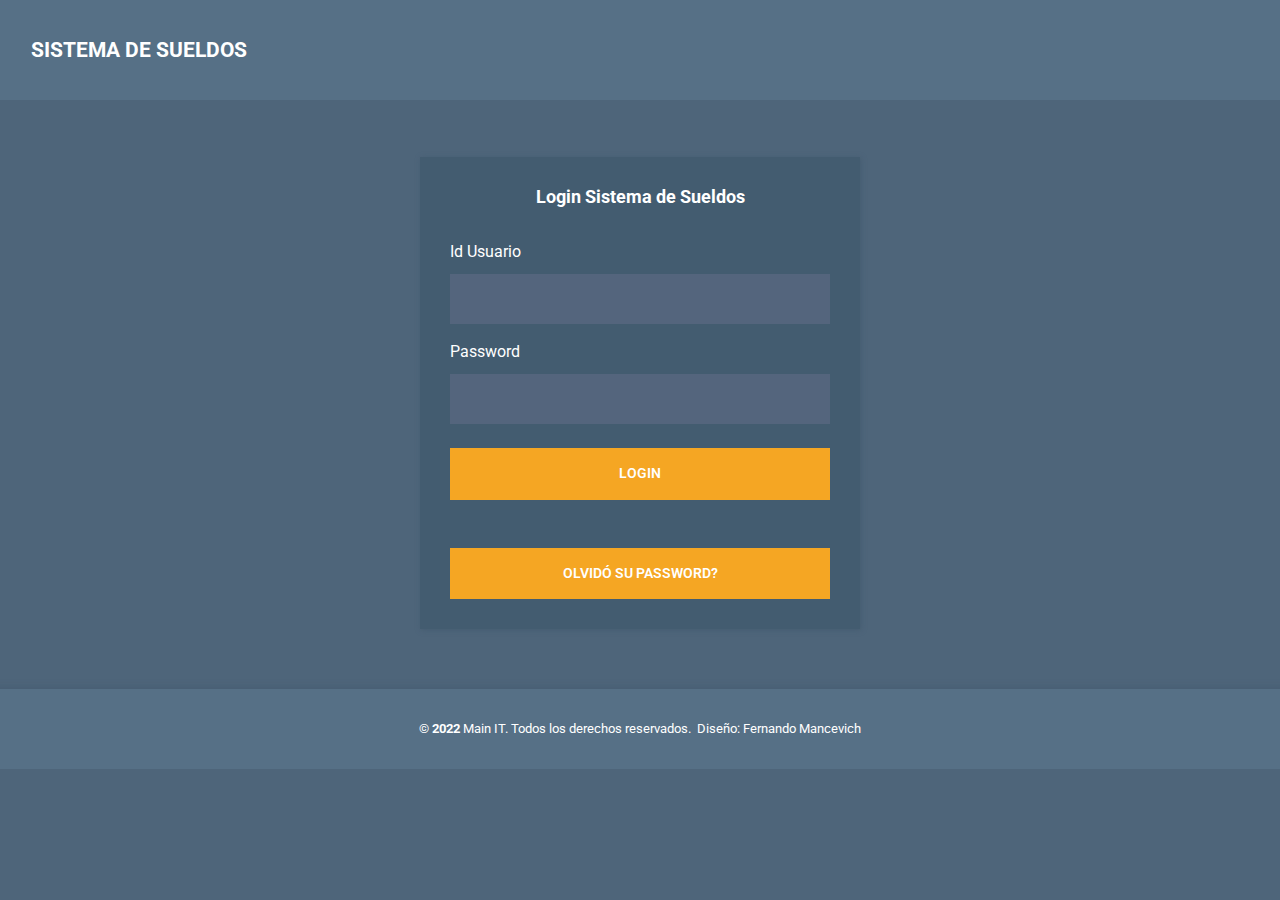
<file: index.html>
<!DOCTYPE html>
<html lang="es">

    <head>
        <meta charset="UTF-8">
        <title>Sistema de Sueldos</title>
        <meta name="viewport" content="width=device-width, initial-scale=1.0">
        <meta http-equiv="X-UA-Compatible" content="ie=edge">
        <link rel="stylesheet" href="https://fonts.googleapis.com/css?family=Roboto:400,700" />
        <link rel="stylesheet" href="./css/fontawesome.min.css" />
        <link rel="stylesheet" href="./css/bootstrap.min.css" />
        <link rel="stylesheet" href="./css/estilos.css" />

    </head>

    <body id="homePage">

        <div class="" id="home">

            <div id="barra">
                <nav class="navbar navbar-expand-xl">
                    <!-- <div class="container h-100"> -->
                    <div class="container-fluid h-100">
    
                        <!-- titulo sistema -->
                        <a class="navbar-brand" href="./index.html">
                            <h1 class="tm-site-title mb-0 ml-3">Sistema de Sueldos</h1>
                        </a>
    
                        <!-- hamburguesa -->
                        <button class="navbar-toggler ml-auto mr-0" type="button" data-toggle="collapse" data-target="#navbarSupportedContent"
                            aria-controls="navbarSupportedContent" aria-expanded="false" aria-label="Toggle navigation">
                            <i class="fas fa-bars tm-nav-icon"></i>
                        </button>
    
                        <!-- menu horizontal -->
                        <div class="collapse navbar-collapse" id="navbarSupportedContent">
                            <ul class="navbar-nav mx-auto h-100">
                                <li class="nav-item">
                                    <a class="nav-link" href="./pages/liquidaciones.html">
                                        <i class="fas fa-file-alt"></i>
                                        Liquidaciones
                                    </a>
                                </li>
                                <li class="nav-item">
                                    <a class="nav-link" href="./pages/recibos.html">
                                        <i class="fas fa-money-check-alt"></i>
                                        Recibos
                                    </a>
                                </li>
                                <li class="nav-item">
                                    <a class="nav-link" href="./pages/empleados.html">
                                        <i class="fas fa-users"></i>
                                        Empleados
                                    </a>
                                </li>
                                <li class="nav-item">
                                    <a class="nav-link" href="./pages/variables.html">
                                        <i class="fas fa-subscript"></i>
                                        Variables
                                    </a>
                                </li>
                                <li class="nav-item">
                                    <a class="nav-link" href="./pages/usuarios.html">
                                    <i class="fas fa-user"></i>                                
                                        Usuarios
                                    </a>
                                </li>
                                <li class="nav-item dropdown">
                                    <a class="nav-link dropdown-toggle" href="#" id="navbarDropdown" role="button" data-toggle="dropdown"
                                        aria-haspopup="true" aria-expanded="false">
                                       <i class="fas fa-print"></i>
                                        <span>
                                            Listados 
                                            <i class="fas fa-angle-down"></i>
                                        </span>
                                    </a>
                                    <div class="dropdown-menu" aria-labelledby="navbarDropdown">
                                        <a class="dropdown-item" href="#">Recibos de Sueldos</a>
                                        <a class="dropdown-item" href="#">Listado de Empleados</a>
                                        <a class="dropdown-item" href="#">Listado de Variables</a>
                                    </div>
                                </li>
                                <li class="nav-item dropdown">
                                    <a class="nav-link dropdown-toggle" href="#" id="navbarDropdown" role="button" data-toggle="dropdown"
                                        aria-haspopup="true" aria-expanded="false">
                                        <i class="fas fa-cog"></i>
                                        <span>
                                            Configuración <i class="fas fa-angle-down"></i>
                                        </span>
                                    </a>
                                    <div class="dropdown-menu" aria-labelledby="navbarDropdown">
                                        <a class="dropdown-item" href="#">Perfil</a>
                                        <a class="dropdown-item" href="#">Facturación</a>
                                        <a class="dropdown-item" href="#">Personalizar</a>
                                    </div>
                                </li>
                            </ul>
                            <ul class="navbar-nav">
                                <li class="nav-item">
                                    <a class="nav-link d-block" href="./pages/login.html">
                                        <i class="fa fa-power-off"></i>  
                                        Salir
                                    </a>
                                </li>
                            </ul>
                        </div>
                    </div>
                </nav>
            </div>

            <!-- listado de liquidaciones -->
            <div id="table-container" class="container-fluid">

                <!-- mensaje de bienvenida -->
                <div class="row">
                    <div id="msgBienvenida" class="col ml-3">
                        <!-- <p class="text-white mt-5 mb-5">Bienvenido, <b>Administrador</b></p> -->
                    </div>
                </div>

                <!-- listado -->
                <div class="col-12 tm-block-col">
                    <div class="tm-bg-primary-dark tm-block tm-block-taller tm-block-scroll">
                        <h2 class="tm-block-title">Liquidaciones Abiertas</h2>
                        <table id="tablaLiquidacionesIndex" class="table">
                            <thead>
                                <tr>
                                    <th>ID</th>
                                    <th>PERIODO</th>
                                    <th>DESCRIPCION</th>
                                    <th>TIPO LIQUIDACION</th>
                                    <th>ESTADO</th>
                                    <th>FECHA DE PAGO</th>
                                </tr>
                            </thead>
                            <!-- <tbody>
                                se genera dinamicamente en main.js
                            </tbody> -->
                        </table>
                    </div>
                </div>
            </div>
            <footer class="tm-footer row tm-mt-small">
                <div class="col-12 font-weight-light">
                    <p class="text-center text-white mb-0 px-4 small">
                        &copy; <b>2022</b> Main IT. Todos los derechos reservados. 
                        &nbsp;Diseño: <a rel="nofollow noopener" href="https://www.linkedin.com/in/fernando-mancevich/" class="tm-footer-link">Fernando Mancevich</a>
                    </p>
                </div>
            </footer>
        </div>

        <script src="./js/lib/jquery-3.3.1.min.js"></script>
        <script src="./js/lib/moment.min.js"></script>
        <script src="./js/lib/bootstrap.min.js"></script>
        
        <script type="module" src="./js/main.js"></script>

    </body>

</html>
</file>
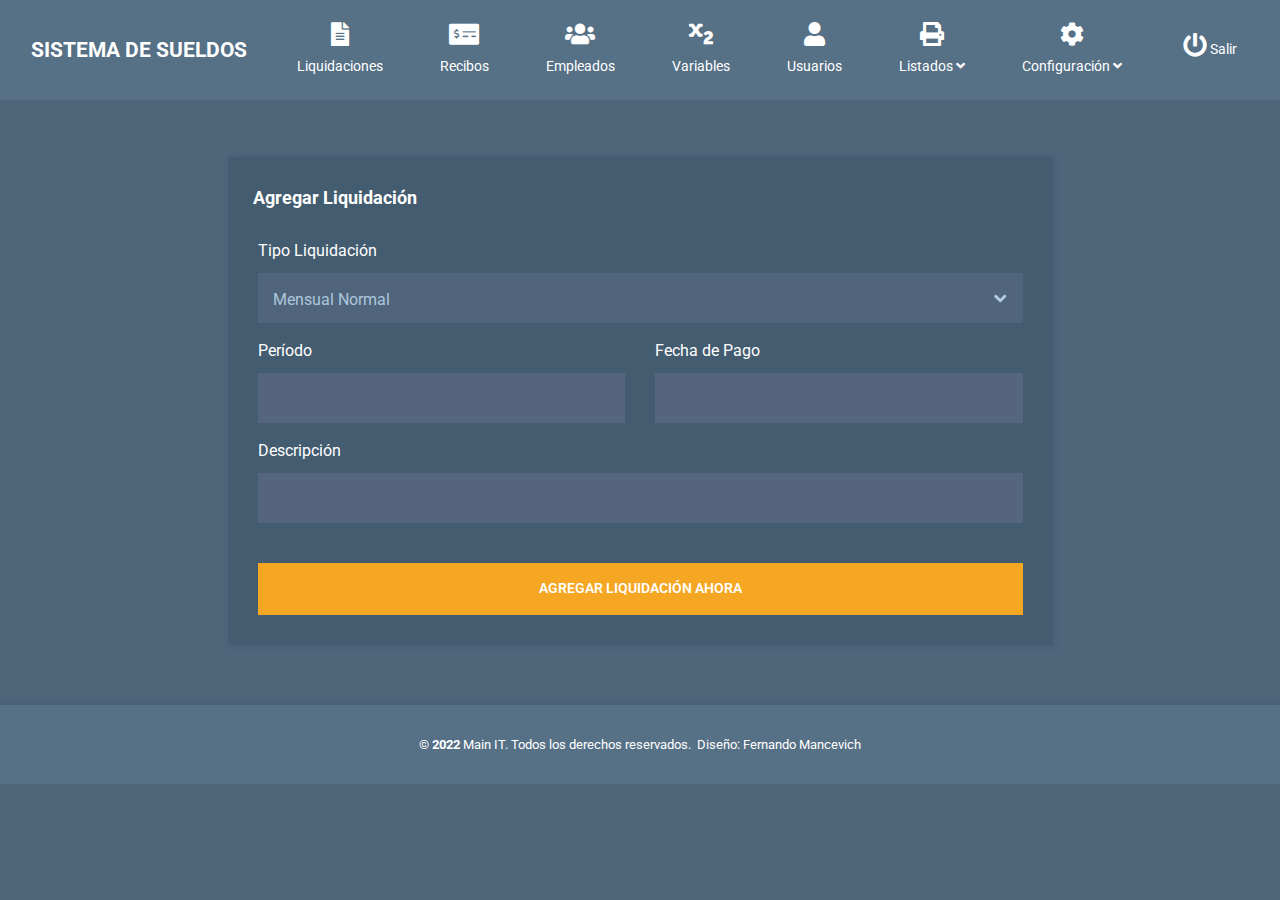
<file: pages/add-liquidacion.html>
<!DOCTYPE html>
<html lang="en">
  <head>
    <meta charset="UTF-8" />
    <meta name="viewport" content="width=device-width, initial-scale=1.0" />
    <meta http-equiv="X-UA-Compatible" content="ie=edge" />
    <title>Agregar Liquidación - Sistema de Sueldos</title>
    <link rel="stylesheet" href="https://fonts.googleapis.com/css?family=Roboto:400,700" />
    <link rel="stylesheet" href="../css/fontawesome.min.css" />
    <link rel="stylesheet" href="../jquery-ui-datepicker/jquery-ui.min.css" type="text/css" />
    <link rel="stylesheet" href="../jquery-toastr/toastr.css" />
    <link rel="stylesheet" href="../css/bootstrap.min.css" />
    <link rel="stylesheet" href="../css/estilos.css">
  </head>

  <body>

    <nav class="navbar navbar-expand-xl">
      <!-- <div class="container h-100"> -->
      <div class="container-fluid h-100">

          <!-- titulo sistema -->
          <a class="navbar-brand" href="../index.html">
              <h1 class="tm-site-title mb-0 ml-3">Sistema de Sueldos</h1>
          </a>
          <button class="navbar-toggler ml-auto mr-0" type="button" data-toggle="collapse" data-target="#navbarSupportedContent"
              aria-controls="navbarSupportedContent" aria-expanded="false" aria-label="Toggle navigation">
              <i class="fas fa-bars tm-nav-icon"></i>
          </button>

          <!-- menu horizontal -->
          <div class="collapse navbar-collapse" id="navbarSupportedContent">
              <ul class="navbar-nav mx-auto h-100">
                  <li class="nav-item">
                      <a class="nav-link" href="../pages/liquidaciones.html">
                          <i class="fas fa-file-alt"></i>
                          Liquidaciones
                      </a>
                  </li>
                  <li class="nav-item">
                      <a class="nav-link" href="../pages/recibos.html">
                          <i class="fas fa-money-check-alt"></i>
                          Recibos
                      </a>
                  </li>
                  <li class="nav-item">
                      <a class="nav-link" href="../pages/empleados.html">
                          <i class="fas fa-users"></i>
                          Empleados
                      </a>
                  </li>
                  <li class="nav-item">
                      <a class="nav-link" href="../pages/variables.html">
                          <i class="fas fa-subscript"></i>
                          Variables
                      </a>
                  </li>
                  <li class="nav-item">
                      <a class="nav-link" href="../pages/usuarios.html">
                      <i class="fas fa-user"></i>                                
                          Usuarios
                      </a>
                  </li>
                  <li class="nav-item dropdown">
                      <a class="nav-link dropdown-toggle" href="#" id="navbarDropdown" role="button" data-toggle="dropdown"
                          aria-haspopup="true" aria-expanded="false">
                          <i class="fas fa-print"></i>
                          <span>
                              Listados 
                              <i class="fas fa-angle-down"></i>
                          </span>
                      </a>
                      <div class="dropdown-menu" aria-labelledby="navbarDropdown">
                          <a class="dropdown-item" href="#">Recibos de Sueldos</a>
                          <a class="dropdown-item" href="#">Listado de Empleados</a>
                          <a class="dropdown-item" href="#">Listado de Variables</a>
                      </div>
                  </li>
                  <li class="nav-item dropdown">
                      <a class="nav-link dropdown-toggle" href="#" id="navbarDropdown" role="button" data-toggle="dropdown"
                          aria-haspopup="true" aria-expanded="false">
                          <i class="fas fa-cog"></i>
                          <span>
                              Configuración <i class="fas fa-angle-down"></i>
                          </span>
                      </a>
                      <div class="dropdown-menu" aria-labelledby="navbarDropdown">
                          <a class="dropdown-item" href="#">Perfil</a>
                          <a class="dropdown-item" href="#">Facturación</a>
                          <a class="dropdown-item" href="#">Personalizar</a>
                      </div>
                  </li>
              </ul>
              <ul class="navbar-nav">
                <li class="nav-item">
                  <a class="nav-link d-block" href="../pages/login.html">
                      <i class="fa fa-power-off"></i>  
                      Salir
                  </a>
                </li>
              </ul>
          </div>
      </div>

  </nav>

    <div class="container tm-mt-big tm-mb-big">
      <div class="row">
        
        <div class="col-xl-9 col-lg-10 col-md-12 col-sm-12 mx-auto">
          <div class="tm-bg-primary-dark tm-block tm-block-h-auto">

            <div class="row tm-content-row">
              <div class="col-12 tm-block-col">
                <div class="tm-bg-primary-dark tm-block-h-auto">
                  <h2 class="tm-block-title d-inline-block">Agregar Liquidación</h2>
                </div>
              </div>
            </div>

            <div class="row tm-edit-variable-row">
              
              <!-- <div class="col-12"> -->
              <div class="col-xl-12 col-lg-6 col-md-12">
                <!-- <form class="tm-add-liquidacion-form row" action="#" method="post"> -->
                <form class="tm-add-liquidacion-form row">

                  <div class="form-group">
                    <!-- <label for="periodo">ID</label> -->
                    <input id="id" name="id" type="text" 
                           class="form-control validate oculto"/>
                  </div>
                  <div class="form-group mb-3 col-lg-12 col-xs-12 col-sm-6">
                    <label for="tipoLiquidacion">
                      Tipo Liquidación
                    </label>
                    <select id="selTipoLiquidacion" class="custom-select tm-select-accounts">
                      <option>Seleccione Tipo de Liquidación</option>
                      <!-- se llena en liquidacion.js -->
                    </select>
                  </div>

                  <div class="form-group mb-3 col-lg-6 col-xs-6 col-sm-6">
                    <label for="periodo">Período</label>
                    <input id="periodo" name="periodo" type="text" 
                           class="form-control validate periodpicker"/>
                  </div>

                  <div class="form-group mb-3 col-lg-6 col-xs-6 col-sm-6">
                    <label for="fechaPago">Fecha de Pago</label>
                    <input id="fechaPago" name="fechaPago" type="text" data-large-mode="true" 
                           class="form-control validate datepicker"/>
                  </div>

                  <div class="form-group mb-3 col-lg-12 col-xs-12 col-sm-6">
                    <label for="descripcion">Descripción</label>
                    <input id="descripcion" name="descripcion" type="text" value="" 
                          class="form-control validate"/>
                  </div>
                  <div class="form-group">
                    <input id="estado" name="estado" type="text" 
                            class="form-control validate oculto"/>
                  </div>

                  <div id="agregar-liquidacion" class="col-12 mt-4">
                    <!-- <button id="btnAgregar" type="submit" class="btn btn-primary btn-block text-uppercase">Agregar Liquidación ahora</button> -->
                    <button id="btnAgregar" type="button" class="btn btn-primary btn-block text-uppercase">Agregar Liquidación ahora</button>
                  </div>
    
                </form>
              </div>

            </div>
          </div>
        </div>
      </div>
    </div>

      <footer class="tm-footer row tm-mt-small">
        <div class="col-12 font-weight-light">
            <p class="text-center text-white mb-0 px-4 small">
                &copy; <b>2022</b> Main IT. Todos los derechos reservados. 
                &nbsp;Diseño: <a rel="nofollow noopener" href="https://www.linkedin.com/in/fernando-mancevich/" class="tm-footer-link">Fernando Mancevich</a>
            </p>
        </div>
      </footer>

    <script src="../js/lib/jquery-3.3.1.min.js"></script>
    <script src="../jquery-ui-datepicker/jquery-ui.min.js"></script>
    <script src="../jquery-ui-datepicker/jquery.ui.datepicker-es.js"></script>
    <script src="../jquery-toastr/toastr.js"></script>
    <script src="../js/lib/bootstrap.min.js"></script>

    <script type="module" src="../js/add-liquidacion.js"></script>
    

  </body>
</html>
</file>
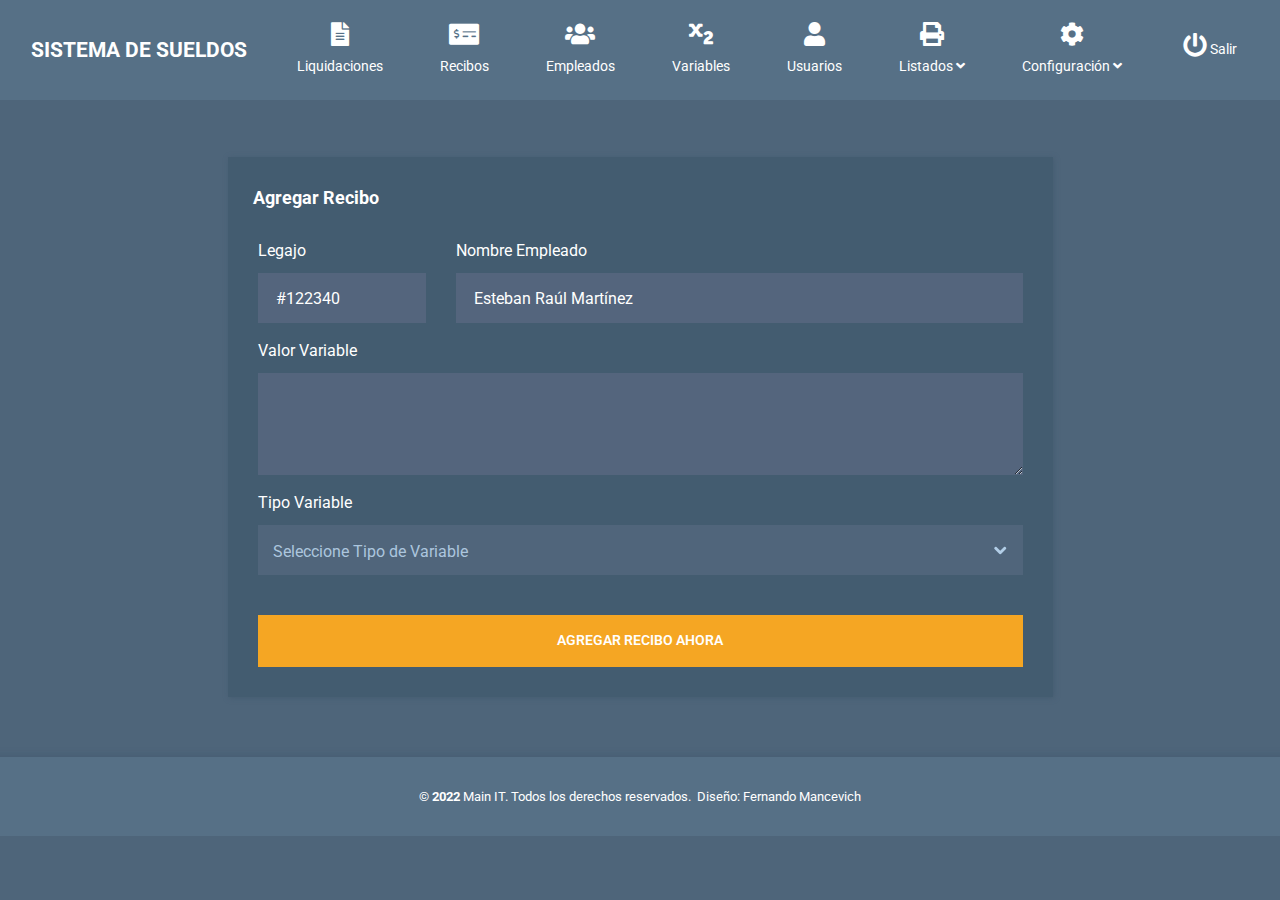
<file: pages/add-recibo.html>
<!DOCTYPE html>
<html lang="en">
  <head>
    <meta charset="UTF-8" />
    <meta name="viewport" content="width=device-width, initial-scale=1.0" />
    <meta http-equiv="X-UA-Compatible" content="ie=edge" />
    <title>Agregar Recibo - Sistema de Sueldos</title>
    <link rel="stylesheet" href="https://fonts.googleapis.com/css?family=Roboto:400,700" />
    <link rel="stylesheet" href="../css/fontawesome.min.css" />
    <link rel="stylesheet" href="../jquery-ui-datepicker/jquery-ui.min.css" type="text/css" />
    <link rel="stylesheet" href="../css/bootstrap.min.css" />
    <link rel="stylesheet" href="../css/estilos.css">
  </head>

  <body>

    <nav class="navbar navbar-expand-xl">
      <!-- <div class="container h-100"> -->
      <div class="container-fluid h-100">

          <!-- titulo sistema -->
          <a class="navbar-brand" href="../index.html">
              <h1 class="tm-site-title mb-0 ml-3">Sistema de Sueldos</h1>
          </a>
          <button class="navbar-toggler ml-auto mr-0" type="button" data-toggle="collapse" data-target="#navbarSupportedContent"
              aria-controls="navbarSupportedContent" aria-expanded="false" aria-label="Toggle navigation">
              <i class="fas fa-bars tm-nav-icon"></i>
          </button>

          <!-- menu horizontal -->
          <div class="collapse navbar-collapse" id="navbarSupportedContent">
              <ul class="navbar-nav mx-auto h-100">
                  <li class="nav-item">
                      <a class="nav-link" href="../pages/liquidaciones.html">
                          <i class="fas fa-file-alt"></i>
                          Liquidaciones
                      </a>
                  </li>
                  <li class="nav-item">
                      <a class="nav-link" href="../pages/recibos.html">
                          <i class="fas fa-money-check-alt"></i>
                          Recibos
                      </a>
                  </li>
                  <li class="nav-item">
                      <a class="nav-link" href="../pages/empleados.html">
                          <i class="fas fa-users"></i>
                          Empleados
                      </a>
                  </li>
                  <li class="nav-item">
                      <a class="nav-link" href="../pages/variables.html">
                          <i class="fas fa-subscript"></i>
                          Variables
                      </a>
                  </li>
                  <li class="nav-item">
                      <a class="nav-link" href="../pages/usuarios.html">
                      <i class="fas fa-user"></i>                                
                          Usuarios
                      </a>
                  </li>
                  <li class="nav-item dropdown">
                      <a class="nav-link dropdown-toggle" href="#" id="navbarDropdown" role="button" data-toggle="dropdown"
                          aria-haspopup="true" aria-expanded="false">
                          <i class="fas fa-print"></i>
                          <span>
                              Listados 
                              <i class="fas fa-angle-down"></i>
                          </span>
                      </a>
                      <div class="dropdown-menu" aria-labelledby="navbarDropdown">
                          <a class="dropdown-item" href="#">Recibos de Sueldos</a>
                          <a class="dropdown-item" href="#">Listado de Empleados</a>
                          <a class="dropdown-item" href="#">Listado de Variables</a>
                      </div>
                  </li>
                  <li class="nav-item dropdown">
                      <a class="nav-link dropdown-toggle" href="#" id="navbarDropdown" role="button" data-toggle="dropdown"
                          aria-haspopup="true" aria-expanded="false">
                          <i class="fas fa-cog"></i>
                          <span>
                              Configuración <i class="fas fa-angle-down"></i>
                          </span>
                      </a>
                      <div class="dropdown-menu" aria-labelledby="navbarDropdown">
                          <a class="dropdown-item" href="#">Perfil</a>
                          <a class="dropdown-item" href="#">Facturación</a>
                          <a class="dropdown-item" href="#">Personalizar</a>
                      </div>
                  </li>
              </ul>
              <ul class="navbar-nav">
                <li class="nav-item">
                  <a class="nav-link d-block" href="../pages/login.html">
                      <i class="fa fa-power-off"></i>  
                      Salir
                  </a>
                </li>
              </ul>
          </div>
      </div>

  </nav>

    <div class="container tm-mt-big tm-mb-big">
      <div class="row">
        
        <div class="col-xl-9 col-lg-10 col-md-12 col-sm-12 mx-auto">
          <div class="tm-bg-primary-dark tm-block tm-block-h-auto">
            <!-- <div class="row">
              <div class="col-12">
                <h2 class="tm-block-title d-inline-block">Agregar Recibo</h2> -->



            <div class="row tm-content-row">
              <div class="col-12 tm-block-col">
                <div class="tm-bg-primary-dark tm-block-h-auto">
                  <h2 class="tm-block-title d-inline-block">Agregar Recibo</h2>
                </div>
              </div>
            </div>

            <div class="row tm-edit-recibo-row">
              <div class="col-12">
                <form action="" class="tm-edit-variable-form row">

                  <div class="form-group mb-3 col-lg-3">
                    <label for="legajo">Legajo</label>
                    <input id="legajo" name="legajo" type="text" class="form-control validate" 
                           value="#122340" required />
                  </div>

                  <div class="form-group mb-3 col-lg-9">
                    <label for="name">Nombre Empleado</label>
                    <input id="name" name="name" type="text" value="Esteban Raúl Martínez" 
                          class="form-control validate"/>
                  </div>

                  <div class="form-group mb-3 col-lg-12" col-l>
                    <label for="description">Valor Variable</label>
                    <textarea class="form-control validate" rows="3" required></textarea>
                  </div>

                  <div class="form-group mb-3 col-lg-12">
                    <label for="category">Tipo Variable</label>
                    <select class="custom-select tm-select-accounts" id="tipoVariable">
                      <option selected>Seleccione Tipo de Variable</option>
                      <option value="1">Cadena</option>
                      <option value="2">Número</option>
                      <option value="3">Fórmula</option>
                      <option value="4">Fecha</option>
                    </select>
                  </div>
                  
              </div>

              <div class="col-12 mt-4">
                <button type="submit" class="btn btn-primary btn-block text-uppercase">Agregar Recibo ahora</button>
              </div>
            </form>
            </div>
          </div>
        </div>
      </div>
    </div>

      <footer class="tm-footer row tm-mt-small">
        <div class="col-12 font-weight-light">
            <p class="text-center text-white mb-0 px-4 small">
                &copy; <b>2022</b> Main IT. Todos los derechos reservados. 
                &nbsp;Diseño: <a rel="nofollow noopener" href="https://www.linkedin.com/in/fernando-mancevich/" class="tm-footer-link">Fernando Mancevich</a>
            </p>
        </div>
      </footer>

    <script src="../js/lib/jquery-3.3.1.min.js"></script>
    <script src="../jquery-ui-datepicker/jquery-ui.min.js"></script>
    <script src="../js/lib/bootstrap.min.js"></script>
    <!-- <script>
      $(function() {
        $("#expire_date").datepicker();
      });
    </script> -->
  </body>
</html>
</file>
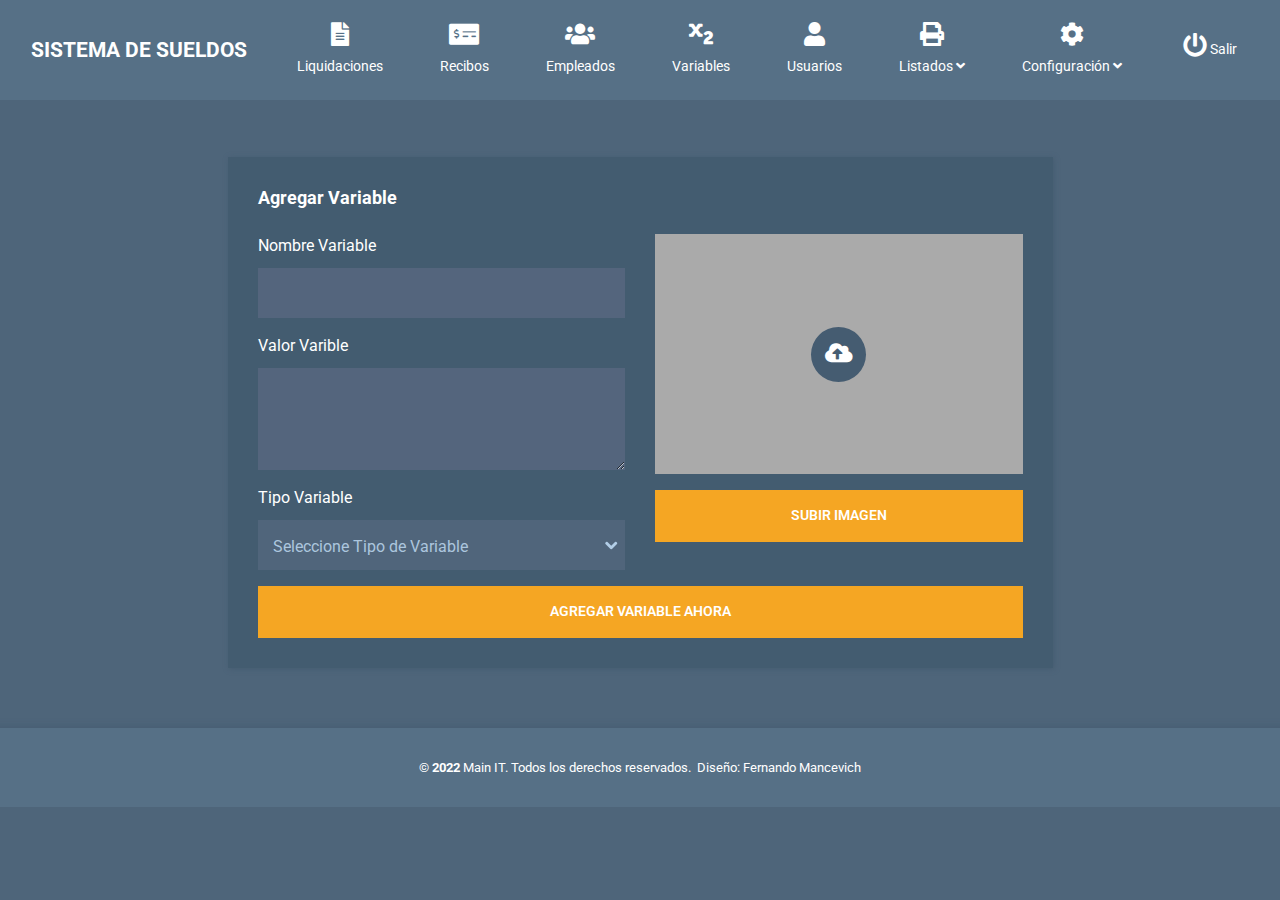
<file: pages/add-variable.html>
<!DOCTYPE html>
<html lang="en">
  <head>
    <meta charset="UTF-8" />
    <meta name="viewport" content="width=device-width, initial-scale=1.0" />
    <meta http-equiv="X-UA-Compatible" content="ie=edge" />
    <title>Agregar Variable - Sistema de Sueldos</title>
    <link rel="stylesheet" href="https://fonts.googleapis.com/css?family=Roboto:400,700" />
    <link rel="stylesheet" href="../css/fontawesome.min.css" />
    <link rel="stylesheet" href="../jquery-ui-datepicker/jquery-ui.min.css" type="text/css" />
    <link rel="stylesheet" href="../css/bootstrap.min.css" />
    <link rel="stylesheet" href="../css/estilos.css">
  </head>

  <body>

    <nav class="navbar navbar-expand-xl">
      <!-- <div class="container h-100"> -->
      <div class="container-fluid h-100">

          <!-- titulo sistema -->
          <a class="navbar-brand" href="../index.html">
              <h1 class="tm-site-title mb-0 ml-3">Sistema de Sueldos</h1>
          </a>
          <button class="navbar-toggler ml-auto mr-0" type="button" data-toggle="collapse" data-target="#navbarSupportedContent"
              aria-controls="navbarSupportedContent" aria-expanded="false" aria-label="Toggle navigation">
              <i class="fas fa-bars tm-nav-icon"></i>
          </button>

          <!-- menu horizontal -->
          <div class="collapse navbar-collapse" id="navbarSupportedContent">
              <ul class="navbar-nav mx-auto h-100">
                  <li class="nav-item">
                      <a class="nav-link" href="../pages/liquidaciones.html">
                          <i class="fas fa-file-alt"></i>
                          Liquidaciones
                      </a>
                  </li>
                  <li class="nav-item">
                      <a class="nav-link" href="../pages/recibos.html">
                          <i class="fas fa-money-check-alt"></i>
                          Recibos
                      </a>
                  </li>
                  <li class="nav-item">
                      <a class="nav-link" href="../pages/empleados.html">
                          <i class="fas fa-users"></i>
                          Empleados
                      </a>
                  </li>
                  <li class="nav-item">
                      <a class="nav-link" href="../pages/variables.html">
                          <i class="fas fa-subscript"></i>
                          Variables
                      </a>
                  </li>
                  <li class="nav-item">
                      <a class="nav-link" href="../pages/usuarios.html">
                      <i class="fas fa-user"></i>                                
                          Usuarios
                      </a>
                  </li>
                  <li class="nav-item dropdown">
                      <a class="nav-link dropdown-toggle" href="#" id="navbarDropdown" role="button" data-toggle="dropdown"
                          aria-haspopup="true" aria-expanded="false">
                          <i class="fas fa-print"></i>
                          <span>
                              Listados 
                              <i class="fas fa-angle-down"></i>
                          </span>
                      </a>
                      <div class="dropdown-menu" aria-labelledby="navbarDropdown">
                          <a class="dropdown-item" href="#">Recibos de Sueldos</a>
                          <a class="dropdown-item" href="#">Listado de Empleados</a>
                          <a class="dropdown-item" href="#">Listado de Variables</a>
                      </div>
                  </li>
                  <li class="nav-item dropdown">
                      <a class="nav-link dropdown-toggle" href="#" id="navbarDropdown" role="button" data-toggle="dropdown"
                          aria-haspopup="true" aria-expanded="false">
                          <i class="fas fa-cog"></i>
                          <span>
                              Configuración <i class="fas fa-angle-down"></i>
                          </span>
                      </a>
                      <div class="dropdown-menu" aria-labelledby="navbarDropdown">
                          <a class="dropdown-item" href="#">Perfil</a>
                          <a class="dropdown-item" href="#">Facturación</a>
                          <a class="dropdown-item" href="#">Personalizar</a>
                      </div>
                  </li>
              </ul>
              <ul class="navbar-nav">
                <li class="nav-item">
                  <a class="nav-link d-block" href="../pages/login.html">
                      <i class="fa fa-power-off"></i>  
                      Salir
                  </a>
                </li>
              </ul>
          </div>
      </div>

  </nav>

    <div class="container tm-mt-big tm-mb-big">
      <div class="row">
        <div class="col-xl-9 col-lg-10 col-md-12 col-sm-12 mx-auto">
          <div class="tm-bg-primary-dark tm-block tm-block-h-auto">
            <div class="row">
              <div class="col-12">
                <h2 class="tm-block-title d-inline-block">Agregar Variable</h2>
              </div>
            </div>
            <div class="row tm-edit-variable-row">
              <div class="col-xl-6 col-lg-6 col-md-12">
                <form action="" class="tm-edit-variable-form">
                  <div class="form-group mb-3">
                    <label
                      for="name"
                      >Nombre Variable
                    </label>
                    <input
                      id="name"
                      name="name"
                      type="text"
                      class="form-control validate"
                      required
                    />
                  </div>
                  <div class="form-group mb-3">
                    <label
                      for="description"
                      >Valor Varible</label
                    >
                    <textarea
                      class="form-control validate"
                      rows="3"
                      required
                    ></textarea>
                  </div>
                  <div class="form-group mb-3">
                    <label
                      for="category"
                      >Tipo Variable</label
                    >
                    <select
                      class="custom-select tm-select-accounts"
                      id="category"
                    >
                      <option selected>Seleccione Tipo de Variable</option>
                      <option value="1">Cadena</option>
                      <option value="2">Número</option>
                      <option value="3">Fórmula</option>
                      <option value="4">Fecha</option>
                    </select>
                  </div>
                  <!-- <div class="row">
                      <div class="form-group mb-3 col-xs-12 col-sm-6">
                          <label
                            for="expire_date"
                            >Expire Date
                          </label>
                          <input
                            id="expire_date"
                            name="expire_date"
                            type="text"
                            class="form-control validate"
                            data-large-mode="true"
                          />
                        </div>
                        <div class="form-group mb-3 col-xs-12 col-sm-6">
                          <label
                            for="stock"
                            >Units In Stock
                          </label>
                          <input
                            id="stock"
                            name="stock"
                            type="text"
                            class="form-control validate"
                            required
                          />
                        </div>
                  </div> -->
                  
              </div>
              <div class="col-xl-6 col-lg-6 col-md-12 mx-auto mb-4">
                <div class="tm-variable-img-dummy mx-auto">
                  <i
                    class="fas fa-cloud-upload-alt tm-upload-icon"
                    onclick="document.getElementById('fileInput').click();"
                  ></i>
                </div>
                <div class="custom-file mt-3 mb-3">
                  <input id="fileInput" type="file" style="display:none;" />
                  <input
                    type="button"
                    class="btn btn-primary btn-block mx-auto"
                    value="SUBIR IMAGEN"
                    onclick="document.getElementById('fileInput').click();"
                  />
                </div>
              </div>
              <div class="col-12">
                <button type="submit" class="btn btn-primary btn-block text-uppercase">Agregar Variable Ahora</button>
              </div>
            </form>
            </div>
          </div>
        </div>
      </div>
    </div>

      <footer class="tm-footer row tm-mt-small">
        <div class="col-12 font-weight-light">
            <p class="text-center text-white mb-0 px-4 small">
                &copy; <b>2022</b> Main IT. Todos los derechos reservados. 
                &nbsp;Diseño: <a rel="nofollow noopener" href="https://www.linkedin.com/in/fernando-mancevich/" class="tm-footer-link">Fernando Mancevich</a>
            </p>
        </div>
      </footer>

    <script src="../js/lib/jquery-3.3.1.min.js"></script>
    <script src="../jquery-ui-datepicker/jquery-ui.min.js"></script>
    <script src="../js/lib/bootstrap.min.js"></script>
    <script>
      $(function() {
        $("#expire_date").datepicker();
      });
    </script>
  </body>
</html>
</file>
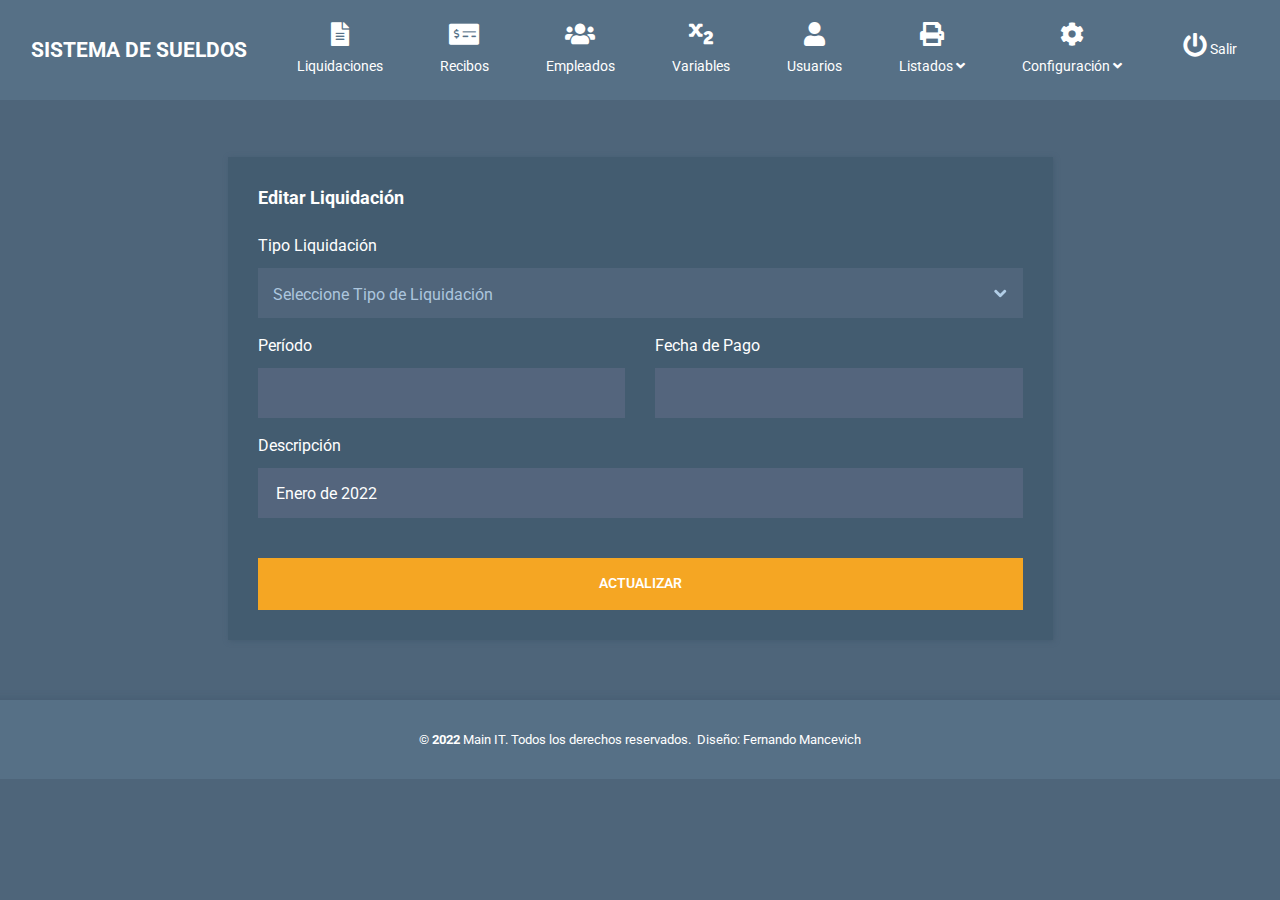
<file: pages/edit-liquidacion.html>
<!DOCTYPE html>
<html lang="es">
  <head>
    <meta charset="UTF-8" />
    <meta name="viewport" content="width=device-width, initial-scale=1.0" />
    <meta http-equiv="X-UA-Compatible" content="ie=edge" />
    <title>Editar Liquidación - Sistema de Sueldos</title>
    <link rel="stylesheet" href="https://fonts.googleapis.com/css?family=Roboto:400,700" />
    <link rel="stylesheet" href="../css/fontawesome.min.css" />
    <link rel="stylesheet" href="../jquery-ui-datepicker/jquery-ui.min.css" type="text/css" />
    <link rel="stylesheet" href="../jquery-toastr/toastr.css" />
    <link rel="stylesheet" href="../css/bootstrap.min.css" />
    <link rel="stylesheet" href="../css/estilos.css">

  </head>

  <body>

    <nav class="navbar navbar-expand-xl">
      <!-- <div class="container h-100"> -->
      <div class="container-fluid h-100">

          <!-- titulo sistema -->
          <a class="navbar-brand" href="../index.html">
              <h1 class="tm-site-title mb-0 ml-3">Sistema de Sueldos</h1>
          </a>
          <button class="navbar-toggler ml-auto mr-0" type="button" data-toggle="collapse" data-target="#navbarSupportedContent"
              aria-controls="navbarSupportedContent" aria-expanded="false" aria-label="Toggle navigation">
              <i class="fas fa-bars tm-nav-icon"></i>
          </button>

          <!-- menu horizontal -->
          <div class="collapse navbar-collapse" id="navbarSupportedContent">
              <ul class="navbar-nav mx-auto h-100">
                  <li class="nav-item">
                      <a class="nav-link" href="../pages/liquidaciones.html">
                          <i class="fas fa-file-alt"></i>
                          Liquidaciones
                      </a>
                  </li>
                  <li class="nav-item">
                      <a class="nav-link" href="../pages/recibos.html">
                          <i class="fas fa-money-check-alt"></i>
                          Recibos
                      </a>
                  </li>
                  <li class="nav-item">
                      <a class="nav-link" href="../pages/empleados.html">
                          <i class="fas fa-users"></i>
                          Empleados
                      </a>
                  </li>
                  <li class="nav-item">
                      <a class="nav-link" href="../pages/variables.html">
                          <i class="fas fa-subscript"></i>
                          Variables
                      </a>
                  </li>
                  <li class="nav-item">
                      <a class="nav-link" href="../pages/usuarios.html">
                      <i class="fas fa-user"></i>                                
                          Usuarios
                      </a>
                  </li>
                  <li class="nav-item dropdown">
                      <a class="nav-link dropdown-toggle" href="#" id="navbarDropdown" role="button" data-toggle="dropdown"
                          aria-haspopup="true" aria-expanded="false">
                          <i class="fas fa-print"></i>
                          <span>
                              Listados 
                              <i class="fas fa-angle-down"></i>
                          </span>
                      </a>
                      <div class="dropdown-menu" aria-labelledby="navbarDropdown">
                          <a class="dropdown-item" href="#">Recibos de Sueldos</a>
                          <a class="dropdown-item" href="#">Listado de Empleados</a>
                          <a class="dropdown-item" href="#">Listado de Variables</a>
                      </div>
                  </li>
                  <li class="nav-item dropdown">
                      <a class="nav-link dropdown-toggle" href="#" id="navbarDropdown" role="button" data-toggle="dropdown"
                          aria-haspopup="true" aria-expanded="false">
                          <i class="fas fa-cog"></i>
                          <span>
                              Configuración <i class="fas fa-angle-down"></i>
                          </span>
                      </a>
                      <div class="dropdown-menu" aria-labelledby="navbarDropdown">
                          <a class="dropdown-item" href="#">Perfil</a>
                          <a class="dropdown-item" href="#">Facturación</a>
                          <a class="dropdown-item" href="#">Personalizar</a>
                      </div>
                  </li>
              </ul>
              <ul class="navbar-nav">
                <li class="nav-item">
                  <a class="nav-link d-block" href="../pages/login.html">
                      <i class="fa fa-power-off"></i>  
                      Salir
                  </a>
                </li>
              </ul>
          </div>
      </div>

    </nav>

    <div class="container tm-mt-big tm-mb-big">
      <div class="row">
        <div class="col-xl-9 col-lg-10 col-md-12 col-sm-12 mx-auto">
          <div class="tm-bg-primary-dark tm-block tm-block-h-auto">
            
            <div class="row">
              <div class="col-12">
                <h2 class="tm-block-title d-inline-block">Editar Liquidación</h2>
              </div>
            </div>
            
            <div class="tm-edit-liquidacion-row row">
                <div class="col-xl-12 col-lg-6 col-md-12">
                  <form class="tm-edit-liquidacion-form row">
                    <div class="form-group">
                      <input id="id" name="id" type="text" 
                             class="form-control validate oculto"/>
                    </div>
                    <div class="form-group mb-3 col-lg-12 col-xs-12 col-sm-6">
                      <label for="tipoLiquidacion">
                        Tipo Liquidación
                      </label>
                      <select id="selTipoLiquidacion" class="custom-select tm-select-accounts">
                        <option>Seleccione Tipo de Liquidación</option>
                        <!-- se llena en liquidacion.js -->
                      </select>
                    </div>
                    <div class="form-group mb-3 col-lg-6 col-xs-6 col-sm-6">
                      <label for="periodo">Período</label>
                      <input id="periodo" name="periodo" type="text" 
                             class="form-control validate periodpicker"/>
                    </div> 
                    <div class="form-group mb-3 col-lg-6 col-xs-6 col-sm-6">
                      <label for="fechaPago">Fecha de Pago</label>
                      <input id="fechaPago" name="fechaPago" type="text" data-large-mode="true" 
                             class="form-control validate datepicker"/>
                    </div>
                    <div class="form-group mb-3 col-lg-12 col-xs-12 col-sm-6">
                      <label for="descripcion">Descripción</label>
                      <input id="descripcion" name="descripcion" type="text" value="Enero de 2022" 
                            class="form-control validate"/>
                    </div>
                    <div class="form-group">
                      <input id="estado" name="estado" type="text" 
                             class="form-control validate oculto"/>
                    </div>
                  </form>
                </div>
                <div id="editar-liquidacion" class="col-12 mt-4">
                  <button id="btnActualizar" type="submit" class="btn btn-primary btn-block text-uppercase">Actualizar</button>
                  <!-- <button id="btnActualizar" type="button" class="btn btn-primary btn-block text-uppercase">Agregar Liquidación ahora</button> -->
                </div>
            </div>
          </div>
        </div>
      </div>
    </div>

      <footer class="tm-footer row tm-mt-small">
        <div class="col-12 font-weight-light">
            <p class="text-center text-white mb-0 px-4 small">
                &copy; <b>2022</b> Main IT. Todos los derechos reservados. 
                &nbsp;Diseño: <a rel="nofollow noopener" href="https://www.linkedin.com/in/fernando-mancevich/" class="tm-footer-link">Fernando Mancevich</a>
            </p>
        </div>
      </footer>

    <script src="../js/lib/jquery-3.3.1.min.js"></script>
    <script src="../jquery-ui-datepicker/jquery-ui.min.js"></script>
    <script src="../jquery-ui-datepicker/jquery.ui.datepicker-es.js"></script>
    <script src="../jquery-toastr/toastr.js"></script>
    <script src="../js/lib/bootstrap.min.js"></script>

    <script type="module" src="../js/edit-liquidacion.js"></script>

  </body>
</html>
</file>
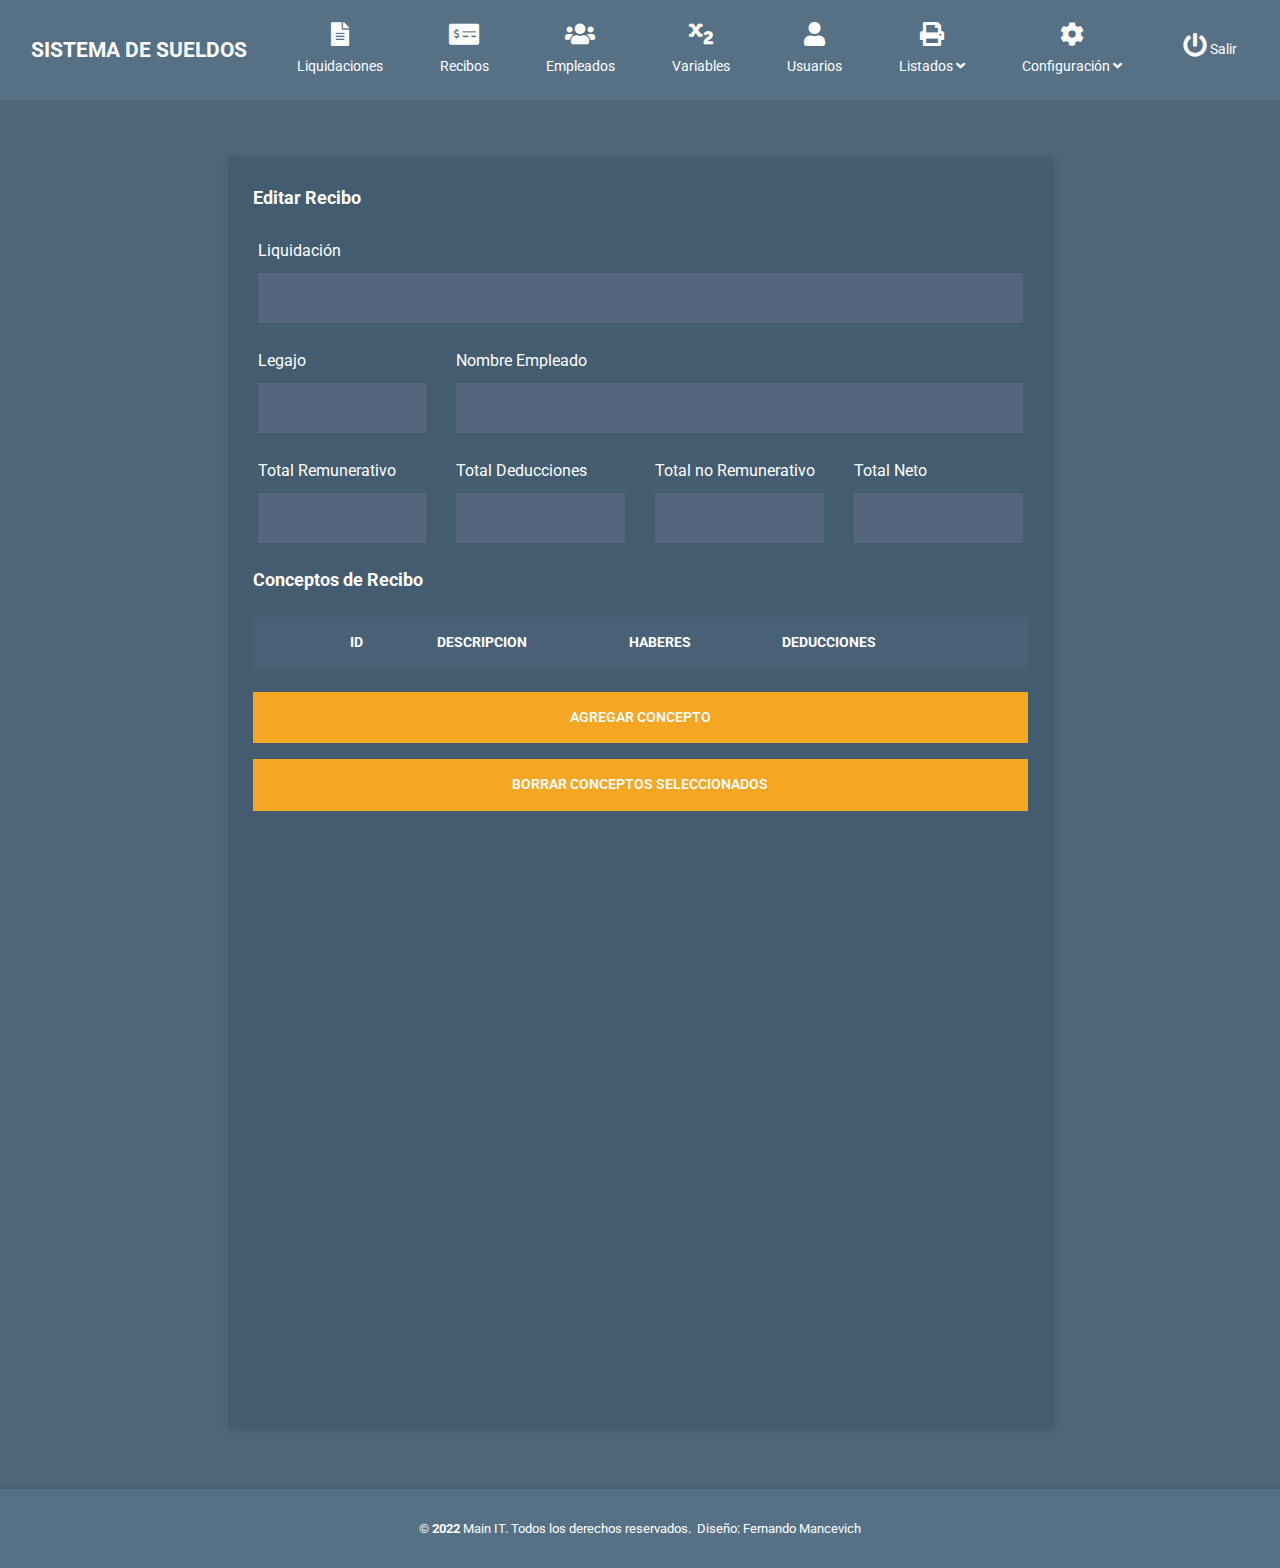
<file: pages/edit-recibo.html>
<!DOCTYPE html>
<html lang="es">
  <head>
    <meta charset="UTF-8" />
    <meta name="viewport" content="width=device-width, initial-scale=1.0" />
    <meta http-equiv="X-UA-Compatible" content="ie=edge" />
    <title>Editar Recibo - Sistema de Sueldos</title>
    <link rel="stylesheet" href="https://fonts.googleapis.com/css?family=Roboto:400,700" />
    <link rel="stylesheet" href="../css/fontawesome.min.css" />
    <link rel="stylesheet" href="../jquery-ui-datepicker/jquery-ui.min.css" type="text/css" />
    <link rel="stylesheet" href="../css/bootstrap.min.css" />
    <link rel="stylesheet" href="../css/estilos.css">

  </head>

  <body>

    <nav class="navbar navbar-expand-xl">
      <!-- <div class="container h-100"> -->
      <div class="container-fluid h-100">

          <!-- titulo sistema -->
          <a class="navbar-brand" href="../index.html">
              <h1 class="tm-site-title mb-0 ml-3">Sistema de Sueldos</h1>
          </a>
          <button class="navbar-toggler ml-auto mr-0" type="button" data-toggle="collapse" data-target="#navbarSupportedContent"
              aria-controls="navbarSupportedContent" aria-expanded="false" aria-label="Toggle navigation">
              <i class="fas fa-bars tm-nav-icon"></i>
          </button>

          <!-- menu horizontal -->
          <div class="collapse navbar-collapse" id="navbarSupportedContent">
              <ul class="navbar-nav mx-auto h-100">
                  <li class="nav-item">
                      <a class="nav-link" href="../pages/liquidaciones.html">
                          <i class="fas fa-file-alt"></i>
                          Liquidaciones
                      </a>
                  </li>
                  <li class="nav-item">
                      <a class="nav-link" href="../pages/recibos.html">
                          <i class="fas fa-money-check-alt"></i>
                          Recibos
                      </a>
                  </li>
                  <li class="nav-item">
                      <a class="nav-link" href="../pages/empleados.html">
                          <i class="fas fa-users"></i>
                          Empleados
                      </a>
                  </li>
                  <li class="nav-item">
                      <a class="nav-link" href="../pages/variables.html">
                          <i class="fas fa-subscript"></i>
                          Variables
                      </a>
                  </li>
                  <li class="nav-item">
                      <a class="nav-link" href="../pages/usuarios.html">
                      <i class="fas fa-user"></i>                                
                          Usuarios
                      </a>
                  </li>
                  <li class="nav-item dropdown">
                      <a class="nav-link dropdown-toggle" href="#" id="navbarDropdown" role="button" data-toggle="dropdown"
                          aria-haspopup="true" aria-expanded="false">
                          <i class="fas fa-print"></i>
                          <span>
                              Listados 
                              <i class="fas fa-angle-down"></i>
                          </span>
                      </a>
                      <div class="dropdown-menu" aria-labelledby="navbarDropdown">
                          <a class="dropdown-item" href="#">Recibos de Sueldos</a>
                          <a class="dropdown-item" href="#">Listado de Empleados</a>
                          <a class="dropdown-item" href="#">Listado de Variables</a>
                      </div>
                  </li>
                  <li class="nav-item dropdown">
                      <a class="nav-link dropdown-toggle" href="#" id="navbarDropdown" role="button" data-toggle="dropdown"
                          aria-haspopup="true" aria-expanded="false">
                          <i class="fas fa-cog"></i>
                          <span>
                              Configuración <i class="fas fa-angle-down"></i>
                          </span>
                      </a>
                      <div class="dropdown-menu" aria-labelledby="navbarDropdown">
                          <a class="dropdown-item" href="#">Perfil</a>
                          <a class="dropdown-item" href="#">Facturación</a>
                          <a class="dropdown-item" href="#">Personalizar</a>
                      </div>
                  </li>
              </ul>
              <ul class="navbar-nav">
                <li class="nav-item">
                  <a class="nav-link d-block" href="../pages/login.html">
                      <i class="fa fa-power-off"></i>  
                      Salir
                  </a>
                </li>
              </ul>
          </div>
      </div>

  </nav>

    <div class="container tm-mt-big tm-mb-big">
      <div class="row">
        <div class="col-xl-9 col-lg-10 col-md-12 col-sm-12 mx-auto">
          <div class="tm-bg-primary-dark tm-block tm-block-h-auto">

            <div class="row tm-content-row">
              <div class="col-12 tm-block-col">
                <div class="tm-bg-primary-dark tm-block-h-auto">
                  <h2 class="tm-block-title d-inline-block">Editar Recibo</h2>
                </div>
              </div>
            </div>

            <!-- datos cabecera (no editables) -->
            <div class="row tm-edit-recibo-row">
                <div class="col-12">
                  <form class="tm-edit-recibo-form row">
                    <div class="form-group mb-3 col-lg-12">
                      <label for="liquidacion">Liquidación</label>
                      <label id="descripcionLiquidacion" class="form-control"></label> 
                    </div>
                    <div className="form-group">
                      <input id="id" name="id" type="text" 
                             class="form-control validate oculto"/>
                    </div>
                    <div class="form-group mb-3 col-lg-3">
                      <label for="legajo">Legajo</label>
                      <!-- <input id="legajo" name="legajo" type="text" 
                            class="form-control validate"/> -->
                      <label id="legajo" class="form-control"></label> 
                    </div>
                    <div class="form-group mb-3 col-lg-9">
                      <label for="nombre">Nombre Empleado</label>
                      <!-- <input id="nombre" name="nombre" type="text" 
                            class="form-control validate"/> -->
                      <label id="nombre" class="form-control"></label> 
                    </div>
                    <div class="form-group mb-3 col-lg-3">
                      <label for="remunerativo">Total Remunerativo</label>
                      <label id="totalRemunerativo" class="form-control"></label> 
                    </div>
                    <div class="form-group mb-3 col-lg-3">
                      <label for="deducciones">Total Deducciones</label>
                      <label id="totalDeducciones" class="form-control"></label> 
                    </div>
                    <div class="form-group mb-3 col-lg-3">
                      <label for="no-remunerativo">Total no Remunerativo</label>
                      <label id="totalNoRemunerativo" class="form-control"></label> 
                    </div>
                    <div class="form-group mb-3 col-lg-3">
                      <label for="neto">Total Neto</label>
                      <label id="totalNeto" class="form-control"></label> 
                    </div>
                    <div className="form-group">
                      <input id="estado" name="estado" type="text" class="form-control validate oculto" />
                    </div>
                    <!-- <div class="form-group mb-3 col-lg-12">
                      <label for="description">Valor Variable</label>
                      <textarea class="form-control validate tm-small" rows="5" required>
                        Lorem ipsum dolor amet gentrify glossier locavore messenger bag chillwave hashtag irony migas wolf kale chips small batch kogi direct trade shaman.
                      </textarea>
                    </div>
                    <div class="form-group mb-3 col-lg-12">
                      <label for="category">Tipo Variable</label>
                      <select class="custom-select tm-select-accounts" id="tipoVariable">
                        <option>Seleccione Tipo de Variable</option>
                        <option value="1" selected>Cadena</option>
                        <option value="2">Número</option>
                        <option value="3">Fórmula</option>
                        <option value="4">Fecha</option>
                      </select>
                    </div> -->

                  </form>
                        
                </div>
          
                <!-- <div class="col-12 mt-4">
                  <button type="submit" class="btn btn-primary btn-block text-uppercase">Actualizar</button>
                </div> -->

            </div>

            

            <!-- tabla de conceptos de recibo -->
            <div class="row tm-content-row">
              <div class="col-12 tm-block-col">
                <div class="tm-bg-primary-dark tm-block-recibos">
                  <h2 class="tm-block-title d-inline-block">Conceptos de Recibo</h2>
                  <div class="tm-concepto-table-container">
                      <table id="tablaConceptosRecibo" class="table table-hover">
                          <thead id="tablaConceptosReciboHead">
                              <tr>
                                  <th>&nbsp;</th>
                                  <th>ID</th>
                                  <th>DESCRIPCION</th>
                                  <th class="oculto">MOSTRADO</th>
                                  <th class="oculto">TIPO CONCEPTO</th>
                                  <th>HABERES</th>
                                  <th>DEDUCCIONES</th>
                                  <th>&nbsp;</th>
                              </tr>
                          </thead>
                          <!-- <tbody id="tablaConceptosReciboBody">
                              se genera dinamicamente en edit-recibo.js
                          </tbody> -->
                      </table>
                  </div>
                  <!-- table container -->
                  <a href="add-concepto.html" class="btn btn-primary btn-block text-uppercase mb-3 mt-4">
                      Agregar Concepto
                  </a>
                  <button class="btn btn-primary btn-block text-uppercase">
                      Borrar conceptos seleccionados
                  </button>
                </div>
              </div>
            </div>






          </div>
        </div>
      </div>
    </div>

      <footer class="tm-footer row tm-mt-small">
        <div class="col-12 font-weight-light">
            <p class="text-center text-white mb-0 px-4 small">
                &copy; <b>2022</b> Main IT. Todos los derechos reservados. 
                &nbsp;Diseño: <a rel="nofollow noopener" href="https://www.linkedin.com/in/fernando-mancevich/" class="tm-footer-link">Fernando Mancevich</a>
            </p>
        </div>
      </footer>

    <script src="../js/lib/jquery-3.3.1.min.js"></script>
    <script src="../jquery-ui-datepicker/jquery-ui.min.js"></script>
    <script src="../js/lib/bootstrap.min.js"></script>

    <script type="module" src="../js/edit-recibo.js"></script>

  </body>
</html>
</file>
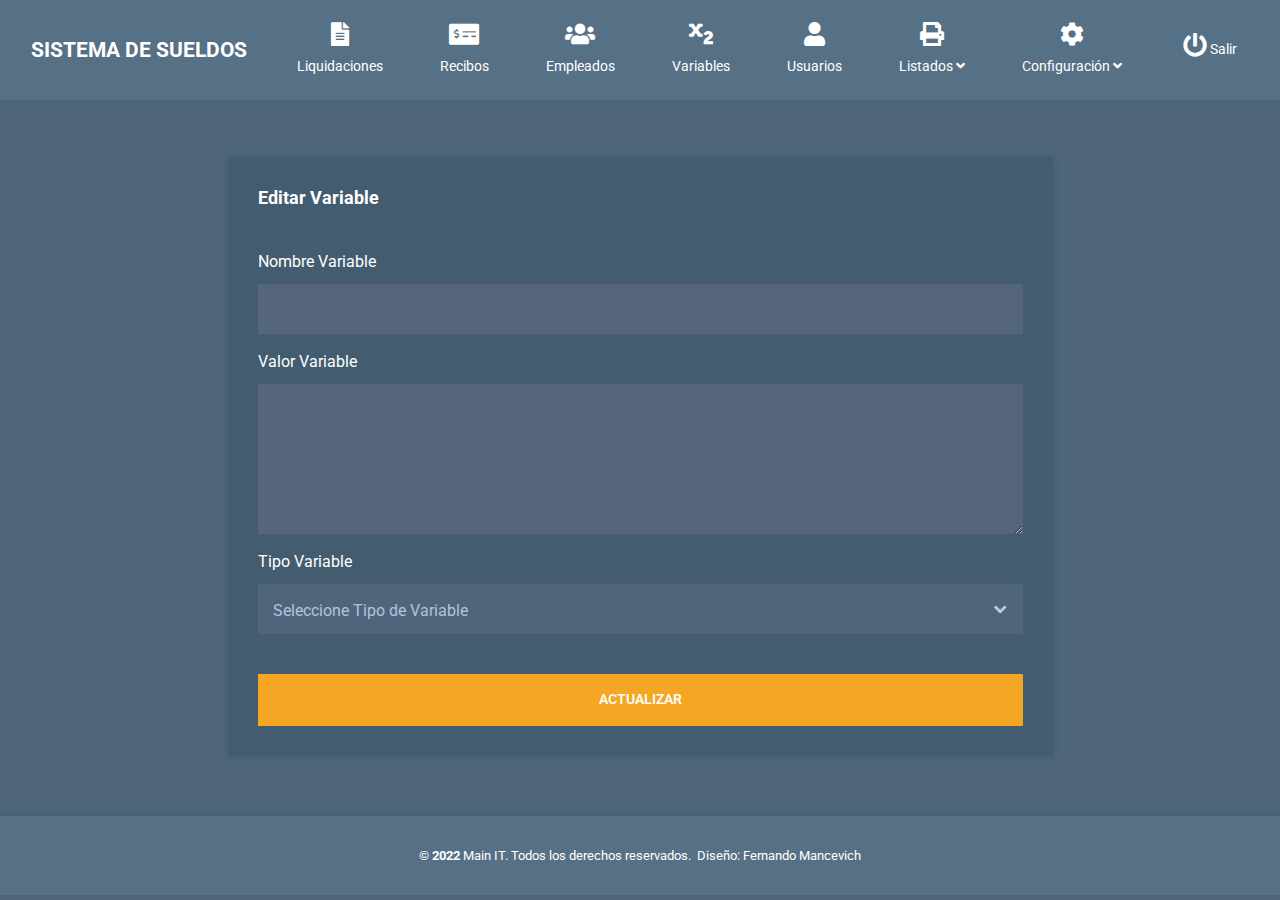
<file: pages/edit-variable.html>
<!DOCTYPE html>
<html lang="es">
  <head>
    <meta charset="UTF-8" />
    <meta name="viewport" content="width=device-width, initial-scale=1.0" />
    <meta http-equiv="X-UA-Compatible" content="ie=edge" />
    <title>Editar Variable - Sistema de Sueldos</title>
    <link rel="stylesheet" href="https://fonts.googleapis.com/css?family=Roboto:400,700" />
    <link rel="stylesheet" href="../css/fontawesome.min.css" />
    <link rel="stylesheet" href="../jquery-ui-datepicker/jquery-ui.min.css" type="text/css" />
    <link rel="stylesheet" href="../jquery-toastr/toastr.css" />
    <link rel="stylesheet" href="../css/bootstrap.min.css" />
    <link rel="stylesheet" href="../css/estilos.css">

  </head>

  <body>

    <nav class="navbar navbar-expand-xl">
      <!-- <div class="container h-100"> -->
      <div class="container-fluid h-100">

          <!-- titulo sistema -->
          <a class="navbar-brand" href="../index.html">
              <h1 class="tm-site-title mb-0 ml-3">Sistema de Sueldos</h1>
          </a>
          <button class="navbar-toggler ml-auto mr-0" type="button" data-toggle="collapse" data-target="#navbarSupportedContent"
              aria-controls="navbarSupportedContent" aria-expanded="false" aria-label="Toggle navigation">
              <i class="fas fa-bars tm-nav-icon"></i>
          </button>

          <!-- menu horizontal -->
          <div class="collapse navbar-collapse" id="navbarSupportedContent">
              <ul class="navbar-nav mx-auto h-100">
                  <li class="nav-item">
                      <a class="nav-link" href="../pages/liquidaciones.html">
                          <i class="fas fa-file-alt"></i>
                          Liquidaciones
                      </a>
                  </li>
                  <li class="nav-item">
                      <a class="nav-link" href="../pages/recibos.html">
                          <i class="fas fa-money-check-alt"></i>
                          Recibos
                      </a>
                  </li>
                  <li class="nav-item">
                      <a class="nav-link" href="../pages/empleados.html">
                          <i class="fas fa-users"></i>
                          Empleados
                      </a>
                  </li>
                  <li class="nav-item">
                      <a class="nav-link" href="../pages/variables.html">
                          <i class="fas fa-subscript"></i>
                          Variables
                      </a>
                  </li>
                  <li class="nav-item">
                      <a class="nav-link" href="../pages/usuarios.html">
                      <i class="fas fa-user"></i>                                
                          Usuarios
                      </a>
                  </li>
                  <li class="nav-item dropdown">
                      <a class="nav-link dropdown-toggle" href="#" id="navbarDropdown" role="button" data-toggle="dropdown"
                          aria-haspopup="true" aria-expanded="false">
                          <i class="fas fa-print"></i>
                          <span>
                              Listados 
                              <i class="fas fa-angle-down"></i>
                          </span>
                      </a>
                      <div class="dropdown-menu" aria-labelledby="navbarDropdown">
                          <a class="dropdown-item" href="#">Recibos de Sueldos</a>
                          <a class="dropdown-item" href="#">Listado de Empleados</a>
                          <a class="dropdown-item" href="#">Listado de Variables</a>
                      </div>
                  </li>
                  <li class="nav-item dropdown">
                      <a class="nav-link dropdown-toggle" href="#" id="navbarDropdown" role="button" data-toggle="dropdown"
                          aria-haspopup="true" aria-expanded="false">
                          <i class="fas fa-cog"></i>
                          <span>
                              Configuración <i class="fas fa-angle-down"></i>
                          </span>
                      </a>
                      <div class="dropdown-menu" aria-labelledby="navbarDropdown">
                          <a class="dropdown-item" href="#">Perfil</a>
                          <a class="dropdown-item" href="#">Facturación</a>
                          <a class="dropdown-item" href="#">Personalizar</a>
                      </div>
                  </li>
              </ul>
              <ul class="navbar-nav">
                <li class="nav-item">
                  <a class="nav-link d-block" href="../pages/login.html">
                      <i class="fa fa-power-off"></i>  
                      Salir
                  </a>
                </li>
              </ul>
          </div>
      </div>

    </nav>

    <div class="container tm-mt-big tm-mb-big">
      <div class="row">
        <div class="col-xl-9 col-lg-10 col-md-12 col-sm-12 mx-auto">
          <div class="tm-bg-primary-dark tm-block tm-block-h-auto">
            <div class="row">
              <div class="col-12">
                <h2 class="tm-block-title d-inline-block">Editar Variable</h2>
              </div>
            </div>
            <div class="tm-edit-variable-row row">
              <!-- <div class="col-xl-6 col-lg-6 col-md-12"> -->
              <div class="col-12">
                <!-- <form action="" method="post" class="tm-edit-variable-form"> -->
                <form class="tm-edit-variable-form">

                  <div class="form-group mb-3">
                    <input id="id" name="id" type="text" 
                           class="form-control validate oculto"/>
                  </div>

                  <div class="form-group mb-3">
                    <label for="nombre">
                      Nombre Variable
                    </label>
                    <input id="nombre" name="nombre" type="text" class="form-control validate"/>
                  </div>
                  <div class="form-group mb-3">
                    <label for="valor">
                      Valor Variable
                    </label>
                    <textarea id="valor" class="form-control validate" rows="5" required></textarea>
                  </div>
                  <div class="form-group mb-3">
                    <label for="tipoVariable">
                      Tipo Variable
                    </label>
                    <select id="selTipoVariable" class="custom-select tm-select-accounts">
                      <option>Seleccione Tipo de Variable</option>
                    </select>
                  </div>
                  <div class="form-group mb-3">
                    <input id="estado" name="estado" type="text" 
                           class="form-control validate oculto"/>
                  </div>
                </form>
              </div>
              <div id="editar-liquidacion" class="col-12 mt-4">
                  <button id="btnActualizar" type="submit" class="btn btn-primary btn-block text-uppercase">Actualizar</button>
              </div>
            </div>
          </div>
        </div>
      </div>
    </div>

    <footer class="tm-footer row tm-mt-small">
      <div class="col-12 font-weight-light">
          <p class="text-center text-white mb-0 px-4 small">
              &copy; <b>2022</b> Main IT. Todos los derechos reservados. 
              &nbsp;Diseño: <a rel="nofollow noopener" href="https://www.linkedin.com/in/fernando-mancevich/" class="tm-footer-link">Fernando Mancevich</a>
          </p>
      </div>
    </footer>

    <script src="../js/lib/jquery-3.3.1.min.js"></script>
    <script src="../jquery-ui-datepicker/jquery-ui.min.js"></script>
    <script src="../jquery-toastr/toastr.js"></script>
    <script src="../js/lib/bootstrap.min.js"></script>

    <script type="module" src="../js/edit-variable.js"></script>

  </body>
</html>
</file>
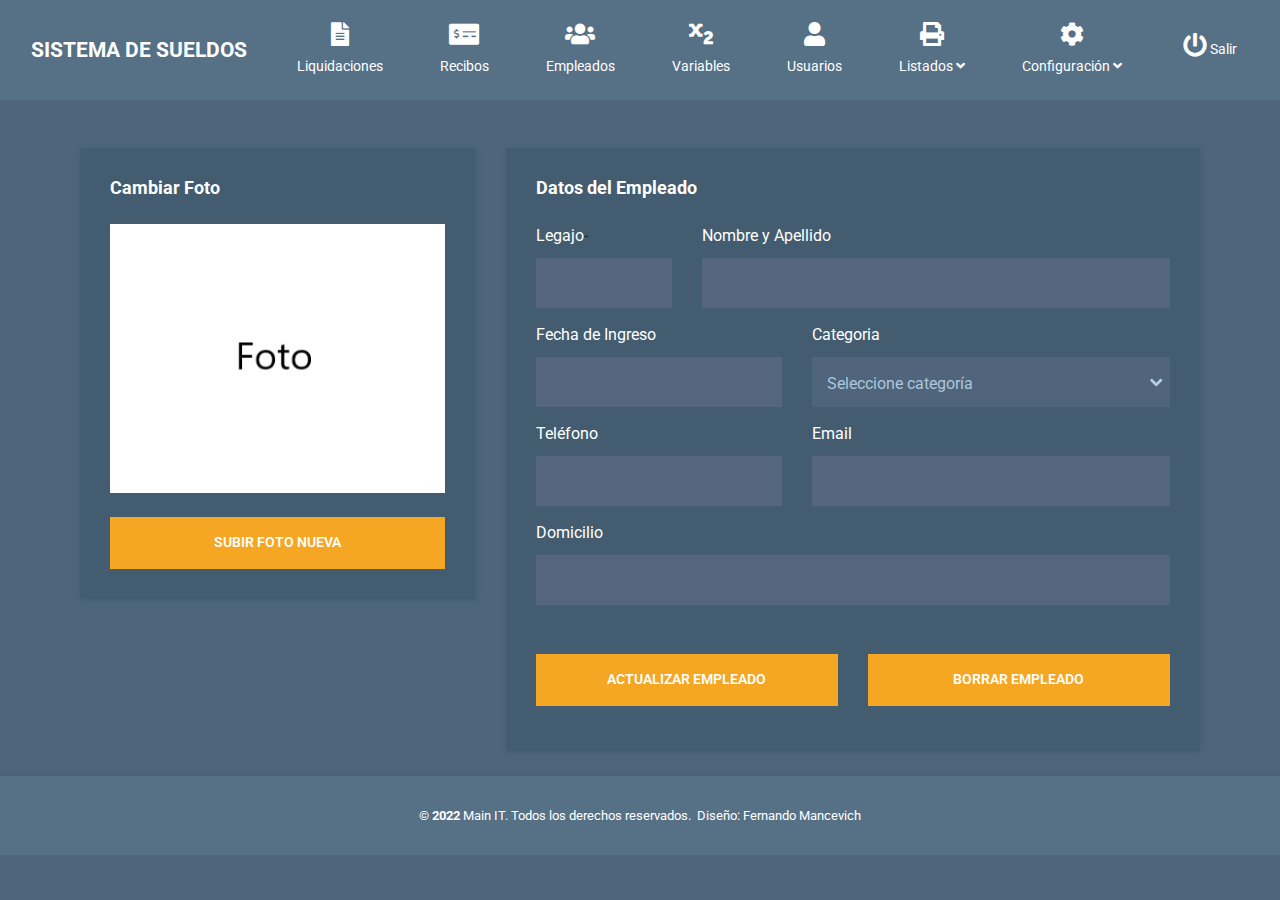
<file: pages/empleados.html>
<!DOCTYPE html>
<html lang="es">
  
  <head>
    <meta charset="UTF-8" />
    <meta name="viewport" content="width=device-width, initial-scale=1.0" />
    <meta http-equiv="X-UA-Compatible" content="ie=edge" />
    <title>Empleados - Sistema de Sueldos</title>
    <link rel="stylesheet" href="https://fonts.googleapis.com/css?family=Roboto:400,700" />
    <link rel="stylesheet" href="../css/fontawesome.min.css" />
    <link rel="stylesheet" href="../jquery-ui-datepicker/jquery-ui.min.css" type="text/css" />
    <link rel="stylesheet" href="../css/bootstrap.min.css" />
    <link rel="stylesheet" href="../css/estilos.css">
 
  </head>

  <body id="empleadoPage">
    <div class="" id="empleado">

      <nav class="navbar navbar-expand-xl">
        <!-- <div class="container h-100"> -->
        <div class="container-fluid h-100">

            <!-- titulo sistema -->
            <a class="navbar-brand" href="../index.html">
                <h1 class="tm-site-title mb-0 ml-3">Sistema de Sueldos</h1>
            </a>
            <button class="navbar-toggler ml-auto mr-0" type="button" data-toggle="collapse" data-target="#navbarSupportedContent"
                aria-controls="navbarSupportedContent" aria-expanded="false" aria-label="Toggle navigation">
                <i class="fas fa-bars tm-nav-icon"></i>
            </button>

            <!-- menu horizontal -->
            <div class="collapse navbar-collapse" id="navbarSupportedContent">
                <ul class="navbar-nav mx-auto h-100">
                    <li class="nav-item">
                        <a class="nav-link" href="../pages/liquidaciones.html">
                            <i class="fas fa-file-alt"></i>
                            Liquidaciones
                        </a>
                    </li>
                    <li class="nav-item">
                        <a class="nav-link" href="../pages/recibos.html">
                            <i class="fas fa-money-check-alt"></i>
                            Recibos
                        </a>
                    </li>
                    <li class="nav-item">
                        <a class="nav-link" href="../pages/empleados.html">
                            <i class="fas fa-users"></i>
                            Empleados
                        </a>
                    </li>
                    <li class="nav-item">
                        <a class="nav-link" href="../pages/variables.html">
                            <i class="fas fa-subscript"></i>
                            Variables
                        </a>
                    </li>
                    <li class="nav-item">
                        <a class="nav-link" href="../pages/usuarios.html">
                        <i class="fas fa-user"></i>                                
                            Usuarios
                        </a>
                    </li>
                    <li class="nav-item dropdown">
                        <a class="nav-link dropdown-toggle" href="#" id="navbarDropdown" role="button" data-toggle="dropdown"
                            aria-haspopup="true" aria-expanded="false">
                            <i class="fas fa-print"></i>
                            <span>
                                Listados 
                                <i class="fas fa-angle-down"></i>
                            </span>
                        </a>
                        <div class="dropdown-menu" aria-labelledby="navbarDropdown">
                            <a class="dropdown-item" href="#">Recibos de Sueldos</a>
                            <a class="dropdown-item" href="#">Listado de Empleados</a>
                            <a class="dropdown-item" href="#">Listado de Variables</a>
                        </div>
                    </li>
                    <li class="nav-item dropdown">
                        <a class="nav-link dropdown-toggle" href="#" id="navbarDropdown" role="button" data-toggle="dropdown"
                            aria-haspopup="true" aria-expanded="false">
                            <i class="fas fa-cog"></i>
                            <span>
                                Configuración <i class="fas fa-angle-down"></i>
                            </span>
                        </a>
                        <div class="dropdown-menu" aria-labelledby="navbarDropdown">
                            <a class="dropdown-item" href="#">Perfil</a>
                            <a class="dropdown-item" href="#">Facturación</a>
                            <a class="dropdown-item" href="#">Personalizar</a>
                        </div>
                    </li>
                </ul>
                <ul class="navbar-nav">
                  <li class="nav-item">
                    <a class="nav-link d-block" href="../pages/login.html">
                        <i class="fa fa-power-off"></i>  
                        Salir
                    </a>
                  </li>
                </ul>
            </div>
        </div>

    </nav>

      <!-- contenido de la pagina -->
      <div class="container mt-5">

        <!-- row -->
        <div class="row tm-content-row">
          
          <div class="tm-block-col tm-col-foto-empleado">
            <div class="tm-bg-primary-dark tm-block tm-block-foto">
              <h2 class="tm-block-title">Cambiar Foto</h2>
              <div class="tm-foto-container">
                <img src="../img/foto.png" alt="Foto" class="tm-foto img-fluid mb-4"/>
                <a href="#" class="tm-foto-delete-link">
                  <i class="far fa-trash-alt tm-variable-delete-icon"></i>
                </a>
              </div>
              <button class="btn btn-primary btn-block text-uppercase">
                Subir Foto Nueva
              </button>
            </div>
          </div>

          <div class="tm-block-col tm-col-datos-empleado">
            <div class="tm-bg-primary-dark tm-block tm-block-settings">
              <h2 class="tm-block-title">Datos del Empleado</h2>
              <form action="" class="tm-signup-form row">

                <div class="form-group col-lg-3">
                  <label for="email">Legajo</label>-
                  <input id="legajo" name="legajo" type="text" class="form-control validate"/>
                </div>
                <div class="form-group col-lg-9">
                  <label for="nombre">Nombre y Apellido</label>
                  <input id="nombre" name="nombre" type="text" class="form-control validate"/>
                </div>
                <!-- <div class="form-group col-lg-5">
                  <label for="fechaIngreso">Fecha de Ingreso</label>
                  <input id="fechaIngreso" name="fechaIngreso" type="date" class="form-control validate"/>
                </div> -->

                <div class="form-group col-lg-5">
                  <label for="fechaIngreso">Fecha de Ingreso</label>
                  <input id="fechaIngreso" name="fechaIngreso" class="form-control validate datepicker"/>
                </div>

                <!-- <div class="form-group mb-3 col-lg-6 col-xs-6 col-sm-6">
                  <label for="fechaPago">Fecha de Pago</label>
                  <input id="fechaPago" name="fechaPago" type="text" data-large-mode="true" 
                         class="form-control validate datepicker"/>
                </div> -->

                <div class="form-group col-lg-7">
                  <!-- <div class="form-group col-12"> -->
                    <label for="email">Categoria</label>
                    <select class="custom-select">
                      <option value="0">Seleccione categoría</option>
                      <option value="1">Administrativo</option>
                      <option value="2">Jefe de Departamento</option>
                      <option value="3">Jefe de Division</option>
                      <option value="4">Líder de Proyecto</option>
                      <option value="5">Director</option>
                    </select>
                </div>

                <div class="form-group col-lg-5">
                  <label for="phone">Teléfono</label>
                  <input id="phone" name="phone" type="tel" class="form-control validate"/>
                </div>
                <div class="form-group col-lg-7">
                    <label for="email">Email</label>
                    <input id="email" name="email" type="email" class="form-control validate"/>
                </div>

                <div class="form-group col-lg-12">
                  <label for="password2">Domicilio</label>
                  <input id="domicilio" name="domicilio" type="text" class="form-control validate"/>
                </div>

                <div class="form-group col-lg-6">
                  <label class="tm-hide-sm">&nbsp;</label>
                  <button type="submit" class="btn btn-primary btn-block text-uppercase">
                    Actualizar Empleado
                  </button>
                </div>

                <!-- <div class="col-12"> -->
                <div class="form-group col-lg-6">
                  <label class="tm-hide-sm">&nbsp;</label>
                  <button type="submit" class="btn btn-primary btn-block text-uppercase">
                    Borrar Empleado
                  </button>
                </div>

              </form>
            </div>
          </div>
        </div>
      </div>
      
      <footer class="tm-footer row tm-mt-small">
        <div class="col-12 font-weight-light">
            <p class="text-center text-white mb-0 px-4 small">
                &copy; <b>2022</b> Main IT. Todos los derechos reservados. 
                &nbsp;Diseño: <a rel="nofollow noopener" href="https://www.linkedin.com/in/fernando-mancevich/" class="tm-footer-link">Fernando Mancevich</a>
            </p>
        </div>
      </footer>

    </div>

    <script src="../js/lib/jquery-3.3.1.min.js"></script>
    <script src="../jquery-ui-datepicker/jquery-ui.min.js"></script>
    <script src="../jquery-ui-datepicker/jquery.ui.datepicker-es.js"></script>
    <script src="../js/lib/bootstrap.min.js"></script>

    <script type="module" src="../js/empleados.js"></script>

  </body>

</html>
</file>
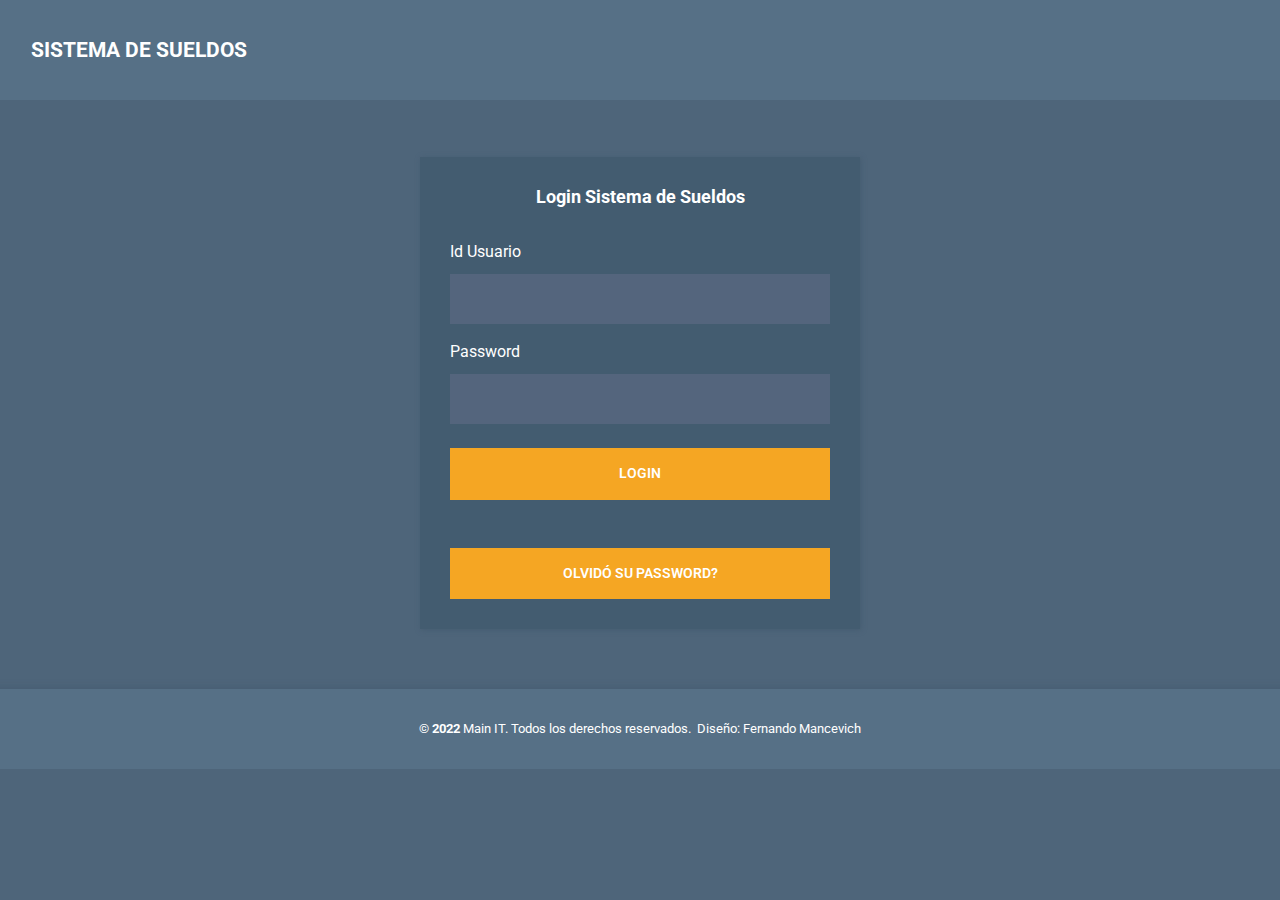
<file: pages/liquidaciones.html>
<!DOCTYPE html>
<html lang="es">

  <head>
    <meta charset="UTF-8" />
    <meta name="viewport" content="width=device-width, initial-scale=1.0" />
    <meta http-equiv="X-UA-Compatible" content="ie=edge" />
    <title>Liquidaciones - Sistema de Sueldos</title>
    <link rel="stylesheet" href="https://fonts.googleapis.com/css?family=Roboto:400,700" />
    <link rel="stylesheet" href="../css/fontawesome.min.css" />
    <link rel="stylesheet" href="../jquery-toastr/toastr.css" />
    <link rel="stylesheet" href="../css/bootstrap.min.css" />
    <link rel="stylesheet" href="../css/estilos.css">

  </head>

  <body id="liquidacionPage">
    <div class="" id="liquidacion">

        <nav class="navbar navbar-expand-xl">
            <!-- <div class="container h-100"> -->
            <div class="container-fluid h-100">

                <!-- titulo sistema -->
                <a class="navbar-brand" href="../index.html">
                    <h1 class="tm-site-title mb-0 ml-3">Sistema de Sueldos</h1>
                </a>
                <button class="navbar-toggler ml-auto mr-0" type="button" data-toggle="collapse" data-target="#navbarSupportedContent"
                    aria-controls="navbarSupportedContent" aria-expanded="false" aria-label="Toggle navigation">
                    <i class="fas fa-bars tm-nav-icon"></i>
                </button>

                <!-- menu horizontal -->
                <div class="collapse navbar-collapse" id="navbarSupportedContent">
                    <ul class="navbar-nav mx-auto h-100">
                        <li class="nav-item">
                            <a class="nav-link" href="../pages/liquidaciones.html">
                                <i class="fas fa-file-alt"></i>
                                Liquidaciones
                            </a>
                        </li>
                        <li class="nav-item">
                            <a class="nav-link" href="../pages/recibos.html">
                                <i class="fas fa-money-check-alt"></i>
                                Recibos
                            </a>
                        </li>
                        <li class="nav-item">
                            <a class="nav-link" href="../pages/empleados.html">
                                <i class="fas fa-users"></i>
                                Empleados
                            </a>
                        </li>
                        <li class="nav-item">
                            <a class="nav-link" href="../pages/variables.html">
                                <i class="fas fa-subscript"></i>
                                Variables
                            </a>
                        </li>
                        <li class="nav-item">
                            <a class="nav-link" href="../pages/usuarios.html">
                            <i class="fas fa-user"></i>                                
                                Usuarios
                            </a>
                        </li>
                        <li class="nav-item dropdown">
                            <a class="nav-link dropdown-toggle" href="#" id="navbarDropdown" role="button" data-toggle="dropdown"
                                aria-haspopup="true" aria-expanded="false">
                                <i class="fas fa-print"></i>
                                <span>
                                    Listados 
                                    <i class="fas fa-angle-down"></i>
                                </span>
                            </a>
                            <div class="dropdown-menu" aria-labelledby="navbarDropdown">
                                <a class="dropdown-item" href="#">Recibos de Sueldos</a>
                                <a class="dropdown-item" href="#">Listado de Empleados</a>
                                <a class="dropdown-item" href="#">Listado de Variables</a>
                            </div>
                        </li>
                        <li class="nav-item dropdown">
                            <a class="nav-link dropdown-toggle" href="#" id="navbarDropdown" role="button" data-toggle="dropdown"
                                aria-haspopup="true" aria-expanded="false">
                                <i class="fas fa-cog"></i>
                                <span>
                                    Configuración <i class="fas fa-angle-down"></i>
                                </span>
                            </a>
                            <div class="dropdown-menu" aria-labelledby="navbarDropdown">
                                <a class="dropdown-item" href="#">Perfil</a>
                                <a class="dropdown-item" href="#">Facturación</a>
                                <a class="dropdown-item" href="#">Personalizar</a>
                            </div>
                        </li>
                    </ul>
                    <ul class="navbar-nav">
                        <li class="nav-item">
                            <a class="nav-link d-block" href="../pages/login.html">
                                <i class="fa fa-power-off"></i>  
                                Salir
                            </a>
                          </li>
                    </ul>
                </div>
            </div>

        </nav>

        <div class="container-fluid p-5">
            <div class="row tm-content-row">
            <!-- <div class="col-sm-12 col-md-12 col-lg-8 col-xl-8 tm-block-col"> -->
            <div class="col-12 tm-block-col">
                <div class="tm-bg-primary-dark tm-block tm-block-liquidaciones">
                <h2 class="tm-block-title">Liquidaciones</h2>
                <div class="tm-liquidaciones-table-container">
                    <table id="tablaLiquidaciones" class="table table-hover">
                    <thead>
                        <tr>
                            <th>&nbsp;</th>
                            <th>ID</th>
                            <th>PERIODO</th>
                            <th>DESCRIPCION</th>
                            <th>TIPO LIQUIDACION</th>
                            <th>ESTADO</th>
                            <th>FECHA DE PAGO</th>
                            <th>&nbsp;</th>
                        </tr>
                    </thead>
                    <!-- <tbody>
                        se genera dinamicamente en liquidaciones.js
                    </tbody> -->
                </table>
                </div>
                <!-- table container -->
                <a href="add-liquidacion.html" class="btn btn-primary btn-block text-uppercase mb-3">
                    Agregar Liquidación
                </a>
                <button class="btn btn-primary btn-block text-uppercase">
                    Borrar liquidaciones seleccionadas
                </button>
                </div>
            </div>
        </div>
    </div>

    <footer class="tm-footer row tm-mt-small">
        <div class="col-12 font-weight-light">
            <p class="text-center text-white mb-0 px-4 small">
                &copy; <b>2022</b> Main IT. Todos los derechos reservados. 
                &nbsp;Diseño: <a rel="nofollow noopener" href="https://www.linkedin.com/in/fernando-mancevich/" class="tm-footer-link">Fernando Mancevich</a>
            </p>
        </div>
    </footer>

    </div>

    <script src="../js/lib/jquery-3.3.1.min.js"></script>
    <script src="../jquery-toastr/toastr.js"></script>
    <script src="../js/lib/bootstrap.min.js"></script>

    <script type="module" src="../js/liquidaciones.js"></script>

  </body>
</html>
</file>
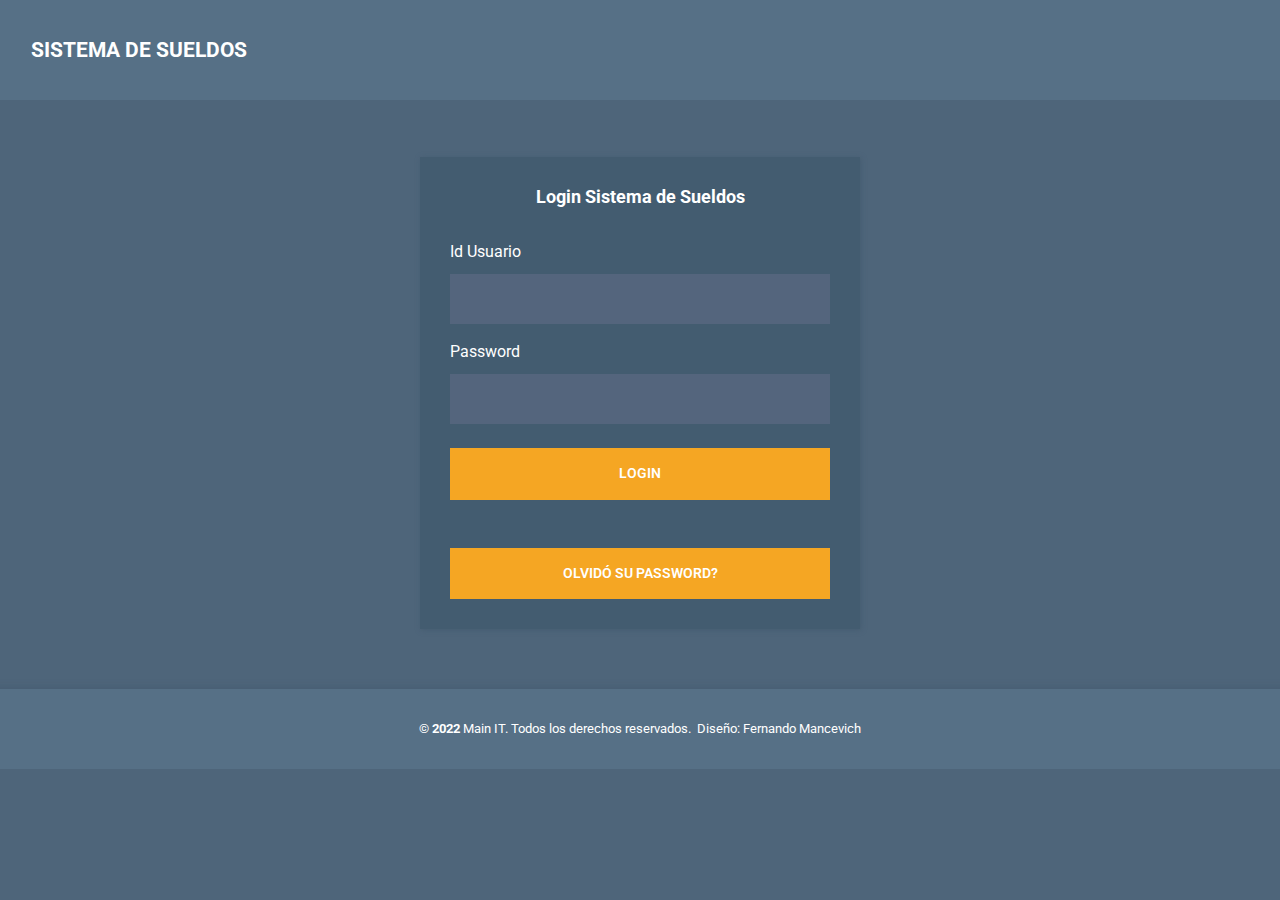
<file: pages/login.html>
<!DOCTYPE html>
<html lang="en">
  <head>
    <meta charset="UTF-8" />
    <meta name="viewport" content="width=device-width, initial-scale=1.0" />
    <meta http-equiv="X-UA-Compatible" content="ie=edge" />
    <title>Login - Sistema de Sueldos</title>
    <link rel="stylesheet" href="https://fonts.googleapis.com/css?family=Roboto:400,700" />
    <link rel="stylesheet" href="../css/fontawesome.min.css" />
    <link rel="stylesheet" href="../jquery-toastr/toastr.css" />
    <link rel="stylesheet" href="../css/bootstrap.min.css" />
    <link rel="stylesheet" href="../css/estilos.css">

  </head>

  <body id="loginPage">
    <div class="" id="login">

      <nav id="menuNavbar" class="navbar navbar-expand-xl menuNavbar">
        <!-- <div class="container h-100"> -->
        <div class="container-fluid h-100">

            <!-- titulo sistema -->
            <a class="navbar-brand" href="../index.html">
                <h1 class="tm-site-title mb-0 ml-3">Sistema de Sueldos</h1>
            </a>

            <!-- menu hamburguesa -->
            <button class="navbar-toggler ml-auto mr-0" 
                type="button" data-toggle="collapse" data-target="#navbarSupportedContent"
                aria-controls="navbarSupportedContent" aria-expanded="false" aria-label="Toggle navigation">
                <i class="fas fa-bars tm-nav-icon"></i>
            </button>

            <!-- menu horizontal -->
            <div class="collapse navbar-collapse" id="navbarSupportedContent">
                <ul class="navbar-nav mx-auto h-100">
                    <li class="nav-item">
                        <a id="linkLiquidaciones" class="nav-link" href="../pages/liquidaciones.html">
                            <i class="fas fa-file-alt"></i>
                            Liquidaciones
                        </a>
                    </li>
                    <li class="nav-item" id="linkRecibos">
                        <a class="nav-link" href="../pages/recibos.html">
                            <i class="fas fa-money-check-alt"></i>
                            Recibos
                        </a>
                    </li>
                    <li class="nav-item" id="linkEmpleados">
                        <a class="nav-link" href="../pages/empleados.html">
                            <i class="fas fa-users"></i>
                            Empleados
                        </a>
                    </li>
                    <li class="nav-item" id="linkVariables">
                        <a class="nav-link" href="../pages/variables.html">
                            <i class="fas fa-subscript"></i>
                            Variables
                        </a>
                    </li>
                    <li class="nav-item" id="linkUsuarios">
                        <a class="nav-link" href="../pages/usuarios.html">
                        <i class="fas fa-user"></i>                                
                            Usuarios
                        </a>
                    </li>
                    <li class="nav-item dropdown" id="linkListados">
                        <a class="nav-link dropdown-toggle" href="#" id="navbarDropdown" role="button" data-toggle="dropdown"
                            aria-haspopup="true" aria-expanded="false">
                            <i class="fas fa-print"></i>
                            <span>
                                Listados 
                                <i class="fas fa-angle-down"></i>
                            </span>
                        </a>
                        <div class="dropdown-menu" aria-labelledby="navbarDropdown">
                            <a class="dropdown-item" href="#">Recibos de Sueldos</a>
                            <a class="dropdown-item" href="#">Listado de Empleados</a>
                            <a class="dropdown-item" href="#">Listado de Variables</a>
                        </div>
                    </li>
                    <li class="nav-item dropdown" id="linkConfiguracion">
                        <a class="nav-link dropdown-toggle" href="#" id="navbarDropdown" role="button" data-toggle="dropdown"
                            aria-haspopup="true" aria-expanded="false">
                            <i class="fas fa-cog"></i>
                            <span>
                                Configuración <i class="fas fa-angle-down"></i>
                            </span>
                        </a>
                        <div class="dropdown-menu" aria-labelledby="navbarDropdown">
                            <a class="dropdown-item" href="#">Perfil</a>
                            <a class="dropdown-item" href="#">Facturación</a>
                            <a class="dropdown-item" href="#">Personalizar</a>
                        </div>
                    </li>
                </ul>
                <ul class="navbar-nav">
                  <li class="nav-item">
                    <a class="nav-link d-block" href="../pages/login.html">
                        <i class="fa fa-power-off"></i>  
                        Salir
                    </a>
                  </li>
                </ul>
            </div>
        </div>

      </nav>

      <div class="container tm-mt-big tm-mb-big">
        <div class="row">
          <div class="col-12 mx-auto tm-login-col">
            <div class="tm-bg-primary-dark tm-block tm-block-h-auto">
              <div class="row">
                <div class="col-12 text-center">
                  <h2 class="tm-block-title mb-4">Login Sistema de Sueldos</h2>
                </div>
              </div>
              <div class="row mt-2">
                <div class="col-12">
                  <form id="loginForm" action="/index.html" method="post" class="tm-login-form">
                    <div class="form-group">
                      <label for="id">Id Usuario</label>
                      <input id="idUsuario" name="idUsuario" type="text" class="form-control validate" 
                             value="" required />
                    </div>
                    <div class="form-group mt-3">
                      <label for="password">Password</label>
                      <input id="password" name="password" type="password" class="form-control validate"
                             value="" required />
                    </div>
                    <div class="form-group mt-4">
                      <button id="submitButton" type="submit" class="btn btn-primary btn-block text-uppercase">
                        Login
                      </button>
                    </div>
                    <button type="button" class="mt-5 btn btn-primary btn-block text-uppercase">
                      Olvidó su password?
                    </button>
                  </form>
                </div>
              </div>
            </div>
          </div>
        </div>
      </div>

      <footer class="tm-footer row tm-mt-small">
        <div class="col-12 font-weight-light">
            <p class="text-center text-white mb-0 px-4 small">
                &copy; <b>2022</b> Main IT. Todos los derechos reservados. 
                &nbsp;Diseño: <a rel="nofollow noopener" href="https://www.linkedin.com/in/fernando-mancevich/" class="tm-footer-link">Fernando Mancevich</a>
            </p>
        </div>
      </footer>

    </div>

    <script src="../js/lib/jquery-3.3.1.min.js"></script>
    <script src="../jquery-toastr/toastr.js"></script>
    <script src="../js/lib/bootstrap.min.js"></script>

    <script type="module" src="../js/login.js"></script>

  </body>

</html>
</file>
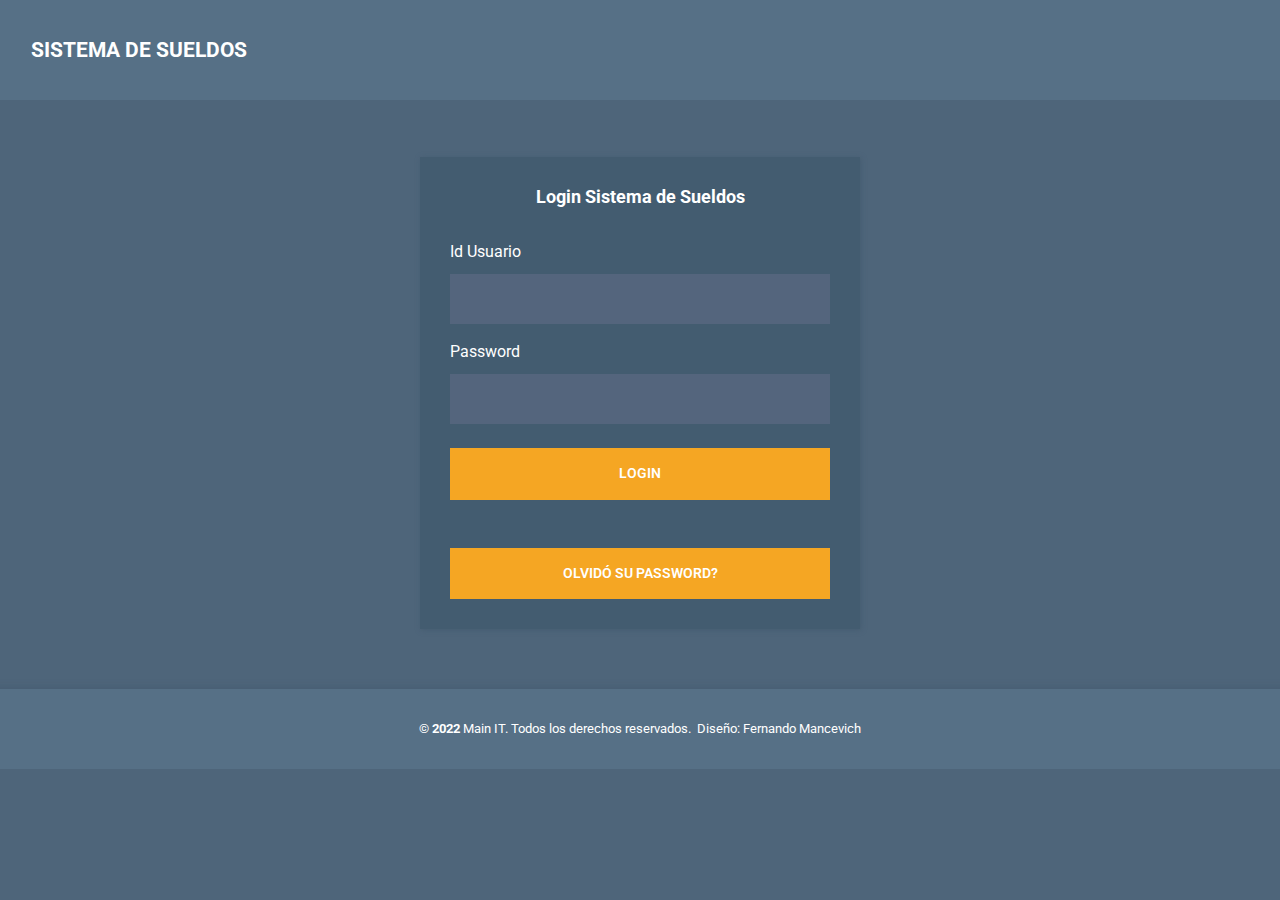
<file: pages/recibos.html>
<!DOCTYPE html>
<html lang="es">

  <head>
    <meta charset="UTF-8" />
    <meta name="viewport" content="width=device-width, initial-scale=1.0" />
    <meta http-equiv="X-UA-Compatible" content="ie=edge" />
    <title>Recibos - Sistema de Sueldos</title>
    <link rel="stylesheet" href="https://fonts.googleapis.com/css?family=Roboto:400,700" />
    <link rel="stylesheet" href="../css/fontawesome.min.css" />
    <link rel="stylesheet" href="../jquery-toastr/toastr.css" />
    <link rel="stylesheet" href="../css/bootstrap.min.css" />
    <link rel="stylesheet" href="../css/estilos.css">

  </head>

  <body id="reciboPage">
    <div class="" id="recibo">

      <nav class="navbar navbar-expand-xl">
            <!-- <div class="container h-100"> -->
            <div class="container-fluid h-100">

                <!-- titulo sistema -->
                <a class="navbar-brand" href="../index.html">
                    <h1 class="tm-site-title mb-0 ml-3">Sistema de Sueldos</h1>
                </a>
                <button class="navbar-toggler ml-auto mr-0" type="button" data-toggle="collapse" data-target="#navbarSupportedContent"
                    aria-controls="navbarSupportedContent" aria-expanded="false" aria-label="Toggle navigation">
                    <i class="fas fa-bars tm-nav-icon"></i>
                </button>

                <!-- menu horizontal -->
                <div class="collapse navbar-collapse" id="navbarSupportedContent">
                    <ul class="navbar-nav mx-auto h-100">
                        <li class="nav-item">
                            <a class="nav-link" href="../pages/liquidaciones.html">
                                <i class="fas fa-file-alt"></i>
                                Liquidaciones
                            </a>
                        </li>
                        <li class="nav-item">
                            <a class="nav-link" href="../pages/recibos.html">
                                <i class="fas fa-money-check-alt"></i>
                                Recibos
                            </a>
                        </li>
                        <li class="nav-item">
                            <a class="nav-link" href="../pages/empleados.html">
                                <i class="fas fa-users"></i>
                                Empleados
                            </a>
                        </li>
                        <li class="nav-item">
                            <a class="nav-link" href="../pages/variables.html">
                                <i class="fas fa-subscript"></i>
                                Variables
                            </a>
                        </li>
                        <li class="nav-item">
                            <a class="nav-link" href="../pages/usuarios.html">
                            <i class="fas fa-user"></i>                                
                                Usuarios
                            </a>
                        </li>
                        <li class="nav-item dropdown">
                            <a class="nav-link dropdown-toggle" href="#" id="navbarDropdown" role="button" data-toggle="dropdown"
                                aria-haspopup="true" aria-expanded="false">
                                <i class="fas fa-print"></i>
                                <span>
                                    Listados 
                                    <i class="fas fa-angle-down"></i>
                                </span>
                            </a>
                            <div class="dropdown-menu" aria-labelledby="navbarDropdown">
                                <a class="dropdown-item" href="#">Recibos de Sueldos</a>
                                <a class="dropdown-item" href="#">Listado de Empleados</a>
                                <a class="dropdown-item" href="#">Listado de Variables</a>
                            </div>
                        </li>
                        <li class="nav-item dropdown">
                            <a class="nav-link dropdown-toggle" href="#" id="navbarDropdown" role="button" data-toggle="dropdown"
                                aria-haspopup="true" aria-expanded="false">
                                <i class="fas fa-cog"></i>
                                <span>
                                    Configuración <i class="fas fa-angle-down"></i>
                                </span>
                            </a>
                            <div class="dropdown-menu" aria-labelledby="navbarDropdown">
                                <a class="dropdown-item" href="#">Perfil</a>
                                <a class="dropdown-item" href="#">Facturación</a>
                                <a class="dropdown-item" href="#">Personalizar</a>
                            </div>
                        </li>
                    </ul>
                    <ul class="navbar-nav">
                        <li class="nav-item">
                            <a class="nav-link d-block" href="../pages/login.html">
                                <i class="fa fa-power-off"></i>  
                                Salir
                            </a>
                        </li>
                    </ul>
                </div>
            </div>

      </nav>

      <!-- <div class="container-fluid p-5"> -->
      <div class="container-fluid">

        <!-- select de lquidación -->
        <div class="row tm-content-row">
            <div class="col-lg-12 col-xs-12 col-sm-6 tm-block-col">
              <div class="tm-bg-primary-dark tm-block tm-block-h-auto">
                <h2 class="tm-block-title">Liquidaciones de Sueldos</h2>
                <p class="text-white">Liquidaciones</p>
                <select id="selLiquidacion" class="custom-select">
                    <option>Seleccione Liquidación</option>
                    <!-- se llena en liquidacion.js -->
                </select>
              </div>
            </div>
        </div>

        <!-- tabla de recibos filtrada por liquidación -->
        <div class="row tm-content-row">
            <div class="col-12 tm-block-col">
              <div class="tm-bg-primary-dark tm-block tm-block-recibos">
                <h2 class="tm-block-title">Recibos de Sueldo</h2>
                <div class="tm-recibo-table-container">
                    <table id="tablaRecibos" class="table table-hover">
                        <thead id="tablaRecibosHead">
                            <tr>
                                <th>&nbsp;</th>
                                <th class="oculto">ID</th>
                                <th>LEGAJO</th>
                                <th>NOMBRE</th>
                                <th class="oculto">ID LIQUIDACION</th>
                                <th>PERIODO</th>
                                <th>ESTADO</th>
                                <th>TOTAL REMUNERATIVO</th>
                                <th>TOTAL DEDUCCIONES</th>
                                <th>TOTAL NO REMUNERATIVO</th>
                                <th>TOTAL NETO</th>
                                <th>&nbsp;</th>
                            </tr>
                        </thead>
                        <!-- <tbody id="tablaRecibosBody">
                            se genera dinamicamente en recibos.js
                        </tbody> -->
                    </table>
                </div>
                <!-- table container -->
                <a href="add-recibo.html" class="btn btn-primary btn-block text-uppercase mb-3 mt-4">
                    Agregar Recibo
                </a>
                <button class="btn btn-primary btn-block text-uppercase">
                    Borrar recibos seleccionadas
                </button>
              </div>
            </div>
        </div>
      </div>

      <footer class="tm-footer row tm-mt-small">
        <div class="col-12 font-weight-light">
            <p class="text-center text-white mb-0 px-4 small">
                &copy; <b>2022</b> Main IT. Todos los derechos reservados. 
                &nbsp;Diseño: <a rel="nofollow noopener" href="https://www.linkedin.com/in/fernando-mancevich/" class="tm-footer-link">Fernando Mancevich</a>
            </p>
        </div>
      </footer>

    </div>

    <script src="../js/lib/jquery-3.3.1.min.js"></script>
    <script src="../jquery-toastr/toastr.js"></script>
    <script src="../js/lib/bootstrap.min.js"></script>

    <script type="module" src="../js/recibos.js"></script>

  </body>
</html>
</file>
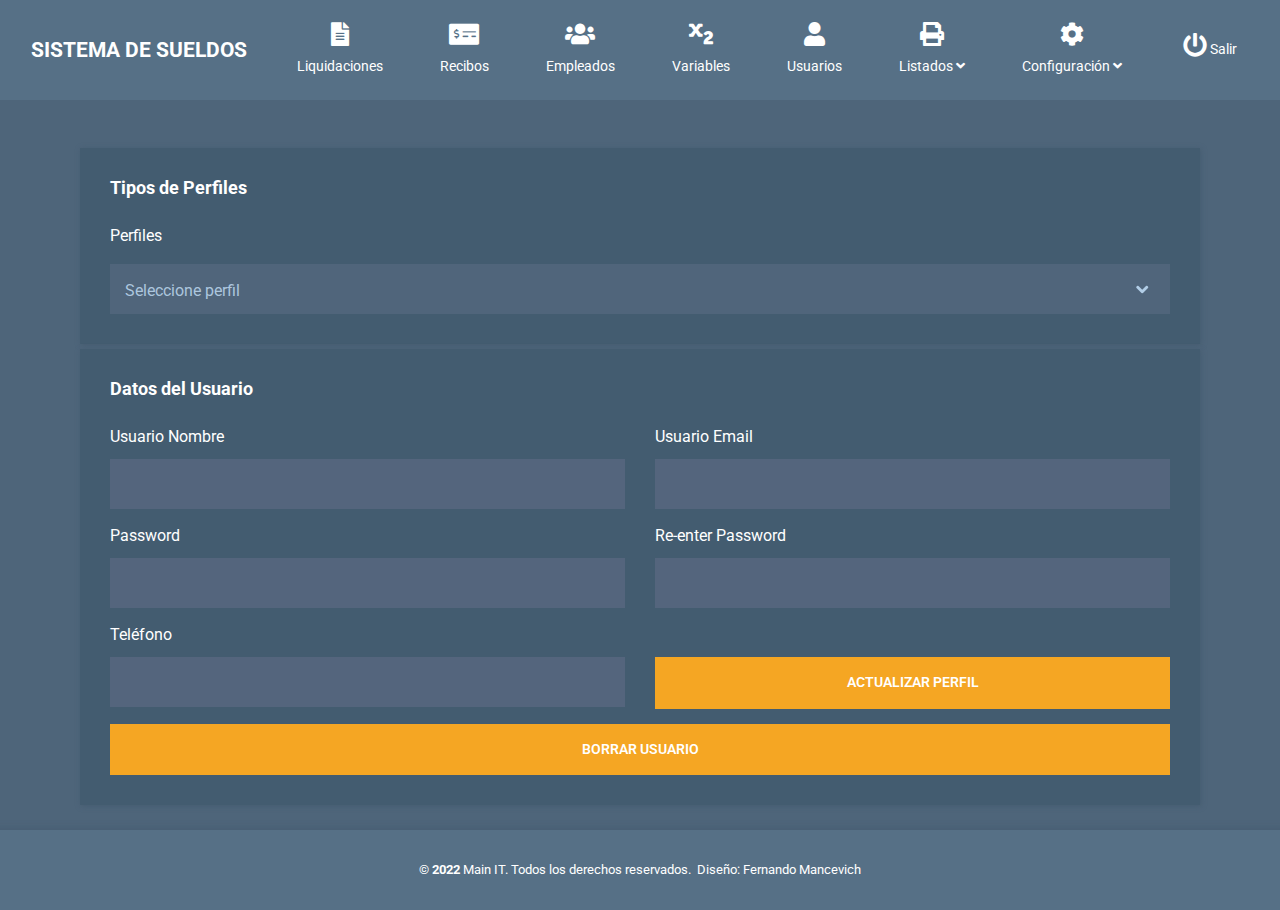
<file: pages/usuarios.html>
<!DOCTYPE html>
<html lang="es">
  
  <head>
    <meta charset="UTF-8" />
    <meta name="viewport" content="width=device-width, initial-scale=1.0" />
    <meta http-equiv="X-UA-Compatible" content="ie=edge" />
    <title>Usuarios - Sistema de Sueldos</title>
    <link rel="stylesheet" href="https://fonts.googleapis.com/css?family=Roboto:400,700" />
    <link rel="stylesheet" href="../css/fontawesome.min.css" />
    <link rel="stylesheet" href="../css/bootstrap.min.css" />
    <link rel="stylesheet" href="../css/estilos.css">
 
  </head>

  <body id="usuarioPage">
    <div class="" id="usuario">

      <nav class="navbar navbar-expand-xl">
        <!-- <div class="container h-100"> -->
        <div class="container-fluid h-100">

            <!-- titulo sistema -->
            <a class="navbar-brand" href="../index.html">
                <h1 class="tm-site-title mb-0 ml-3">Sistema de Sueldos</h1>
            </a>
            <button class="navbar-toggler ml-auto mr-0" type="button" data-toggle="collapse" data-target="#navbarSupportedContent"
                aria-controls="navbarSupportedContent" aria-expanded="false" aria-label="Toggle navigation">
                <i class="fas fa-bars tm-nav-icon"></i>
            </button>

            <!-- menu horizontal -->
            <div class="collapse navbar-collapse" id="navbarSupportedContent">
                <ul class="navbar-nav mx-auto h-100">
                    <li class="nav-item">
                        <a class="nav-link" href="../pages/liquidaciones.html">
                            <i class="fas fa-file-alt"></i>
                            Liquidaciones
                        </a>
                    </li>
                    <li class="nav-item">
                        <a class="nav-link" href="../pages/recibos.html">
                            <i class="fas fa-money-check-alt"></i>
                            Recibos
                        </a>
                    </li>
                    <li class="nav-item">
                        <a class="nav-link" href="../pages/empleados.html">
                            <i class="fas fa-users"></i>
                            Empleados
                        </a>
                    </li>
                    <li class="nav-item">
                        <a class="nav-link" href="../pages/variables.html">
                            <i class="fas fa-subscript"></i>
                            Variables
                        </a>
                    </li>
                    <li class="nav-item">
                        <a class="nav-link" href="../pages/usuarios.html">
                        <i class="fas fa-user"></i>                                
                            Usuarios
                        </a>
                    </li>
                    <li class="nav-item dropdown">
                        <a class="nav-link dropdown-toggle" href="#" id="navbarDropdown" role="button" data-toggle="dropdown"
                            aria-haspopup="true" aria-expanded="false">
                            <i class="fas fa-print"></i>
                            <span>
                                Listados 
                                <i class="fas fa-angle-down"></i>
                            </span>
                        </a>
                        <div class="dropdown-menu" aria-labelledby="navbarDropdown">
                            <a class="dropdown-item" href="#">Recibos de Sueldos</a>
                            <a class="dropdown-item" href="#">Listado de Empleados</a>
                            <a class="dropdown-item" href="#">Listado de Variables</a>
                        </div>
                    </li>
                    <li class="nav-item dropdown">
                        <a class="nav-link dropdown-toggle" href="#" id="navbarDropdown" role="button" data-toggle="dropdown"
                            aria-haspopup="true" aria-expanded="false">
                            <i class="fas fa-cog"></i>
                            <span>
                                Configuración <i class="fas fa-angle-down"></i>
                            </span>
                        </a>
                        <div class="dropdown-menu" aria-labelledby="navbarDropdown">
                            <a class="dropdown-item" href="#">Perfil</a>
                            <a class="dropdown-item" href="#">Facturación</a>
                            <a class="dropdown-item" href="#">Personalizar</a>
                        </div>
                    </li>
                </ul>
                <ul class="navbar-nav">
                  <li class="nav-item">
                    <a class="nav-link d-block" href="../pages/login.html">
                        <i class="fa fa-power-off"></i>  
                        Salir
                    </a>
                  </li>
                </ul>
            </div>
        </div>

      </nav>

      <div class="container mt-5">

        <div class="row tm-content-row">
          <div class="col-12 tm-block-col">
            <div class="tm-bg-primary-dark tm-block tm-block-h-auto">
              <h2 class="tm-block-title">Tipos de Perfiles</h2>
              <p class="text-white">Perfiles</p>
              <select class="custom-select">
                <option value="0">Seleccione perfil</option>
                <option value="1">Admin</option>
                <option value="2">Empleado</option>
                <option value="3">Liquidador</option>
                <option value="4">Contador</option>
              </select>
            </div>
          </div>
        </div>

        <!-- row -->
        <div class="row tm-content-row">
          <!-- <div class="tm-block-col tm-col-foto">
            <div class="tm-bg-primary-dark tm-block tm-block-foto">
              <h2 class="tm-block-title">Cambiar Foto</h2>
              <div class="tm-foto-container">
                <img
                  src="img/foto.png"
                  alt="Foto"
                  class="tm-foto img-fluid mb-4"
                />
                <a href="#" class="tm-foto-delete-link">
                  <i class="far fa-trash-alt tm-variable-delete-icon"></i>
                </a>
              </div>
              <button class="btn btn-primary btn-block text-uppercase">
                Subir Foto Nueva
              </button>
            </div>
          </div> -->
          <!-- <div class="col-12 tm-block-col tm-col-account-settings"> -->
          <div class="col-12 tm-block-col">
            <div class="tm-bg-primary-dark tm-block tm-block-settings">
              <h2 class="tm-block-title">Datos del Usuario</h2>
              <form action="" class="tm-signup-form row">
                <div class="form-group col-lg-6">
                <!-- <div class="form-group col-12"> -->
                    <label for="name">Usuario Nombre</label>
                  <input
                    id="name"
                    name="name"
                    type="text"
                    class="form-control validate"
                  />
                </div>
                <div class="form-group col-lg-6">
                  <!-- <div class="form-group col-12"> -->
                    <label for="email">Usuario Email</label>
                  <input
                    id="email"
                    name="email"
                    type="email"
                    class="form-control validate"
                  />
                </div>
                <div class="form-group col-lg-6">
                  <label for="password">Password</label>
                  <input
                    id="password"
                    name="password"
                    type="password"
                    class="form-control validate"
                  />
                </div>
                <div class="form-group col-lg-6">
                  <label for="password2">Re-enter Password</label>
                  <input
                    id="password2"
                    name="password2"
                    type="password"
                    class="form-control validate"
                  />
                </div>
                <div class="form-group col-lg-6">
                  <label for="phone">Teléfono</label>
                  <input
                    id="phone"
                    name="phone"
                    type="tel"
                    class="form-control validate"
                  />
                </div>
                <div class="form-group col-lg-6">
                  <label class="tm-hide-sm">&nbsp;</label>
                  <button
                    type="submit"
                    class="btn btn-primary btn-block text-uppercase"
                  >
                    Actualizar Perfil
                  </button>
                </div>
                <div class="col-12">
                  <button
                    type="submit"
                    class="btn btn-primary btn-block text-uppercase"
                  >
                    Borrar Usuario
                  </button>
                </div>
              </form>
            </div>
          </div>
        </div>
      </div>
      
      <footer class="tm-footer row tm-mt-small">
        <div class="col-12 font-weight-light">
            <p class="text-center text-white mb-0 px-4 small">
                &copy; <b>2022</b> Main IT. Todos los derechos reservados. 
                &nbsp;Diseño: <a rel="nofollow noopener" href="https://www.linkedin.com/in/fernando-mancevich/" class="tm-footer-link">Fernando Mancevich</a>
            </p>
        </div>
      </footer>

    </div>

    <script src="../js/lib/jquery-3.3.1.min.js"></script>
    <script src="../js/lib/bootstrap.min.js"></script>
  </body>

</html>
</file>
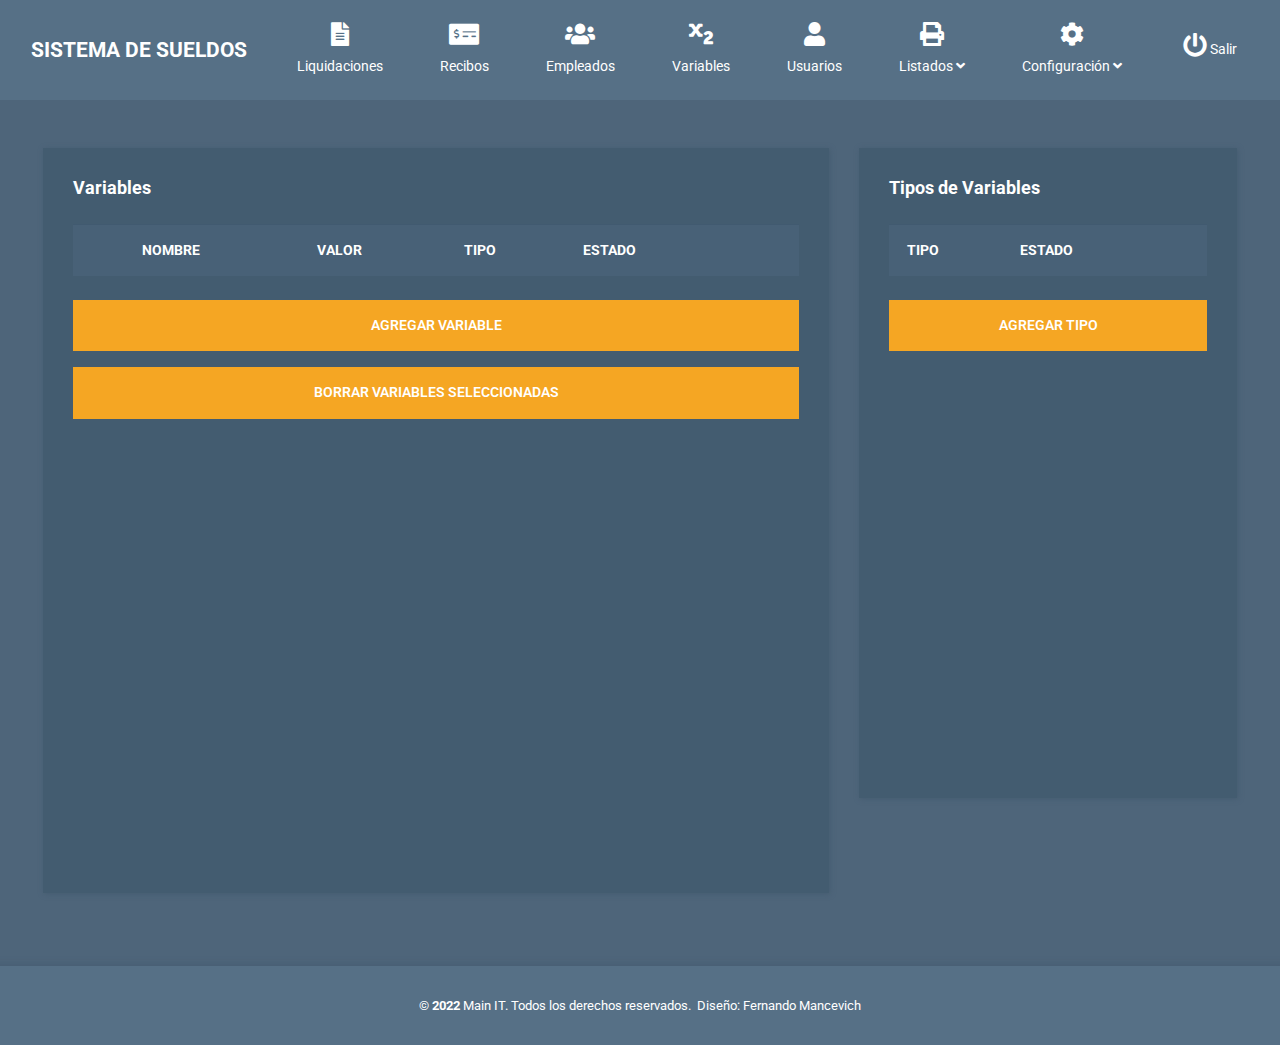
<file: pages/variables.html>
<!DOCTYPE html>
<html lang="es">

  <head>
    <meta charset="UTF-8" />
    <meta name="viewport" content="width=device-width, initial-scale=1.0" />
    <meta http-equiv="X-UA-Compatible" content="ie=edge" />
    <title>Variables - Sistema de Sueldos</title>
    <link rel="stylesheet" href="https://fonts.googleapis.com/css?family=Roboto:400,700" />
    <link rel="stylesheet" href="../css/fontawesome.min.css" />
    <link rel="stylesheet" href="../css/bootstrap.min.css" />
    <link rel="stylesheet" href="../css/estilos.css">

  </head>

  <!-- <body id="variablePage" onload="cargarTablaVariables()"> -->
  <body id="variablePage">
      <div class="" id="variable">

        <nav class="navbar navbar-expand-xl">
          <!-- <div class="container h-100"> -->
          <div class="container-fluid h-100">

              <!-- titulo sistema -->
              <a class="navbar-brand" href="../index.html">
                  <h1 class="tm-site-title mb-0 ml-3">Sistema de Sueldos</h1>
              </a>
              <button class="navbar-toggler ml-auto mr-0" type="button" data-toggle="collapse" data-target="#navbarSupportedContent"
                  aria-controls="navbarSupportedContent" aria-expanded="false" aria-label="Toggle navigation">
                  <i class="fas fa-bars tm-nav-icon"></i>
              </button>

              <!-- menu horizontal -->
              <div class="collapse navbar-collapse" id="navbarSupportedContent">
                  <ul class="navbar-nav mx-auto h-100">
                      <li class="nav-item">
                          <a class="nav-link" href="../pages/liquidaciones.html">
                              <i class="fas fa-file-alt"></i>
                              Liquidaciones
                          </a>
                      </li>
                      <li class="nav-item">
                          <a class="nav-link" href="../pages/recibos.html">
                              <i class="fas fa-money-check-alt"></i>
                              Recibos
                          </a>
                      </li>
                      <li class="nav-item">
                          <a class="nav-link" href="../pages/empleados.html">
                              <i class="fas fa-users"></i>
                              Empleados
                          </a>
                      </li>
                      <li class="nav-item">
                          <a class="nav-link" href="../pages/variables.html">
                              <i class="fas fa-subscript"></i>
                              Variables
                          </a>
                      </li>
                      <li class="nav-item">
                          <a class="nav-link" href="../pages/usuarios.html">
                          <i class="fas fa-user"></i>                                
                              Usuarios
                          </a>
                      </li>
                      <li class="nav-item dropdown">
                          <a class="nav-link dropdown-toggle" href="#" id="navbarDropdown" role="button" data-toggle="dropdown"
                              aria-haspopup="true" aria-expanded="false">
                              <i class="fas fa-print"></i>
                              <span>
                                  Listados 
                                  <i class="fas fa-angle-down"></i>
                              </span>
                          </a>
                          <div class="dropdown-menu" aria-labelledby="navbarDropdown">
                              <a class="dropdown-item" href="#">Recibos de Sueldos</a>
                              <a class="dropdown-item" href="#">Listado de Empleados</a>
                              <a class="dropdown-item" href="#">Listado de Variables</a>
                          </div>
                      </li>
                      <li class="nav-item dropdown">
                          <a class="nav-link dropdown-toggle" href="#" id="navbarDropdown" role="button" data-toggle="dropdown"
                              aria-haspopup="true" aria-expanded="false">
                              <i class="fas fa-cog"></i>
                              <span>
                                  Configuración <i class="fas fa-angle-down"></i>
                              </span>
                          </a>
                          <div class="dropdown-menu" aria-labelledby="navbarDropdown">
                              <a class="dropdown-item" href="#">Perfil</a>
                              <a class="dropdown-item" href="#">Facturación</a>
                              <a class="dropdown-item" href="#">Personalizar</a>
                          </div>
                      </li>
                  </ul>
                  <ul class="navbar-nav">
                    <li class="nav-item">
                      <a class="nav-link d-block" href="./pages/login.html">
                          <i class="fa fa-power-off"></i>  
                          Salir
                      </a>
                    </li>
                  </ul>
              </div>
          </div>

      </nav>

      <div class="container-fluid p-5">
        <div class="row tm-content-row">
          <div class="col-sm-12 col-md-12 col-lg-8 col-xl-8 tm-block-col">
            <div class="tm-bg-primary-dark tm-block tm-block-variables">
              <h2 class="tm-block-title">Variables</h2>
              <div class="tm-variable-table-container">
                <table id="tablaVariables" class="table table-hover tm-table-small tm-variable-table">
                  <thead>
                    <tr>
                      <th>&nbsp;</th>
                      <th class="oculto">ID</th>
                      <th>NOMBRE</th>
                      <th>VALOR</th>
                      <th class="oculto">ID TIPO VARIABLE</th>
                      <th>TIPO</th>
                      <th>ESTADO&nbsp;</th>
                      <th>&nbsp;</th>
                    </tr>
                  </thead>
                  <!-- <tbody>
                      se genera dinamicamente en main.js
                  </tbody> -->
                </table>
              </div>
              <!-- accciones de tabla -->
              <a href="add-variable.html" class="btn btn-primary btn-block text-uppercase mb-3 mt-4">
                Agregar Variable
              </a>
              <button class="btn btn-primary btn-block text-uppercase">
                Borrar variables seleccionadas
              </button>
            </div>
          </div>

          <!-- Tipos de variables -->
          <div class="col-sm-12 col-md-12 col-lg-4 col-xl-4 tm-block-col">
            <div class="tm-bg-primary-dark tm-block tm-block-variable-categoria">
              <h2 class="tm-block-title">Tipos de Variables</h2>
              <div class="tm-variable-table-container">
                <table id="tablaTipoVariables" class="table tm-table-small tm-variable-table table-hover">
                  <thead>
                    <tr>
                      <th>&nbsp;&nbsp;TIPO</th>
                      <th>ESTADO</th>
                      <th>&nbsp;</thscope=>
                    </tr>
                  </thead>
                  <!-- <tbody>
                      se genera dinamicamente en variable.js
                  </tbody> -->
                </table>
              </div>
              <!-- table container -->
              <button class="btn btn-primary btn-block text-uppercase mb-3 mt-4">
                Agregar Tipo
              </button>
            </div>
          </div>
        </div>
      </div>

      <footer class="tm-footer row tm-mt-small">
        <div class="col-12 font-weight-light">
            <p class="text-center text-white mb-0 px-4 small">
                &copy; <b>2022</b> Main IT. Todos los derechos reservados. 
                &nbsp;Diseño: <a rel="nofollow noopener" href="https://www.linkedin.com/in/fernando-mancevich/" class="tm-footer-link">Fernando Mancevich</a>
            </p>
        </div>
      </footer>

    </div>

    <script src="../js/lib/jquery-3.3.1.min.js"></script>
    <script src="../js/lib/bootstrap.min.js"></script>

    <!-- <script type="module" src="../js/tipoVariable.js"></script> -->
    <script type="module" src="../js/variables.js"></script>

  </body>
</html>
</file>
<file: css/estilos.css>
/*
Sistema de Sueldos CSS
*/

html {
  font-size: 16px;
  overflow-x: hidden;
}

body {
  font-family: Roboto, Helvetica, Arial, sans-serif;
  background-color: #4e657a;
  overflow-x: hidden;
}

a {
  transition: all 0.3s ease;
}

a:focus,
a:hover {
  text-decoration: none;
}

/* a.disabled {
  pointer-events: none;
  cursor: default;
} */

.disabled {
  pointer-events: none;
  cursor: default;
}

button:focus {
  outline: 0;
}

.navbar-brand {
  display: flex;
  align-items: center;
}

.tm-site-icon {
  color: #656565;
}

.tm-site-title {
  display: inline-block;
  text-transform: uppercase;
  font-size: 1.3rem;
  font-weight: 700;
  color: #fff;
}

.navbar {
  height: 100px;
  background-color: #567086;
  padding: 0;
}

.navbar .container {
  position: relative;
}

.tm-logout-icon {
  font-size: 1.5em;
}

.tm-mt-big {
  margin-top: 57px;
}

.tm-mb-big {
  margin-bottom: 60px;
}

.tm-mt-small {
  margin-top: 20px;
}

.tm-block-col {
  margin-bottom: 5px;
}

.tm-block {
  padding: 30px;
  -webkit-box-shadow: 1px 1px 5px 0 #455c71;
  -moz-box-shadow: 1px 1px 5px 0 #455c71;
  box-shadow: 1px 1px 5px 0 #455c71;
  min-height: 350px;
  height: 100%;
  max-height: 450px;
}

.tm-block-foto,
.tm-block-settings {
  max-height: none;
}

.tm-block-foto {
  height: auto;
}

.tm-block-h-auto {
  min-height: 1px;
  max-height: none;
  height: auto;
}

.tm-block-scroll {
  overflow-y: scroll;
}

.tm-block-overflow {
  overflow: hidden;
}

.tm-block-title {
  font-size: 1.1rem;
  font-weight: 700;
  color: #fff;
  margin-bottom: 25px;
}

.nav-link {
  color: #fff;
  height: 100%;
  display: flex;
  align-items: center;
  justify-content: center;
  flex-direction: column;
  font-size: 90%;
}

.nav-link > i {
  margin-bottom: 10px;
  margin-right: 0;
  font-size: 1.5rem;
}

.dropdown-item,
.nav-link {
  padding: 15px 20px;
}

.dropdown-menu {
  font-size: 90%;
  color: #fff;
  background-color: #567086;
  border-radius: 0;
  padding-top: 10px;
  padding-bottom: 10px;
  min-width: auto;
}

.dropdown-item {
  color: #fff;
  padding: 15px 30px;
}

.navbar-nav .active > .nav-link,
.navbar-nav .nav-link.active {
  background-color: #f5a623;
  color: #fff;
}

.navbar-nav .nav-link.active i {
  color: #fff;
}

.dropdown-item:focus,
.dropdown-item:hover {
  background-color: #567086;
}

.navbar-brand h1:hover {
  color: #f5a623;
}


.navbar-nav a:hover,
.navbar-nav a:hover i {
  color: #f5a623;
}

.nav-item {
  text-align: center;
}

.nav-item:last-child {
  margin-right: 0;
}

.dropdown-toggle::after {
  display: none;
}

.dropdown-menu {
  margin-top: 0;
  border: 0;
}

.tm-content-row {
  justify-content: space-between;
  margin-left: -20px;
  margin-right: -20px;
}

.tm-col {
  padding-left: 20px;
  padding-right: 20px;
  margin-bottom: 50px;
}

.tm-col-big {
  width: 39%;
}

.tm-col-small {
  width: 21.95%;
}


.tm-gray-circle {
  width: 80px;
  height: 80px;
  background-color: #aaa;
  border-radius: 50%;
  margin-right: 15px;
}

.tm-notification-items {
  overflow-y: scroll;
  height: 90%;
}

.tm-notification-item {
  padding: 15px;
  background-color: #4e657a;
  color: #fff;
  font-size: 95%;
  margin-bottom: 15px;
}

.tm-notification-item:last-child {
  margin-bottom: 0;
}

.tm-notification-link {
  color: #f5a623;
}

.tm-text-color-secondary {
  color: #bdcbd8;
}

.tm-small {
  font-size: 90%;
}

.oculto {
  display: none;
}

/* .hide-month .ui-datepicker-month, */
.hide-current .ui-datepicker-current,
.hide-calendar .ui-datepicker-calendar{
  display: none;
}

.table {
  background-color: #50697f;
  color: #fff;
  font-size: 85%;
  margin-bottom: 0;
}

.row-select-table {
  background-color: #4f667c;
}

thead {
  background-color: #486177;
  color: #fff;
}

.table thead th {
  border-bottom: 0;
}

.tm-estado-semaforo {
  display: inline-block;
  margin-right: 5px;
  vertical-align: middle;
  width: 5px;
  height: 5px;
  border-radius: 50%;
  margin-top: -3px;
}

.semaforo-verde {
  background-color: #9be64d;
  box-shadow: 0 0 8px #9be64d, inset 0 0 8px #9be64d;
}

.semaforo-amarillo {
  background-color: #efc54b;
  box-shadow: 0 0 8px #efc54b, inset 0 0 8px #efc54b;
}

.semaforo-rojo {
  background-color: #da534f;
  box-shadow: 0 0 8px #da534f, inset 0 0 8px #da534f;
}

/* .tm-col-datos-recibo {
  max-width: 822px;
  width: 100%;
  padding-left: 15px;
  padding-right: 15px;
} */

.tm-foto {
  width: 345px;
}

.tm-foto-container {
  position: relative;
  cursor: pointer;
  display: flex;
  align-items: center;
  flex-direction: column;
}

.tm-foto-delete-link {
  position: absolute;
  left: 50%;
  top: 50%;
  margin-left: -25px;
  margin-top: -25px;
  z-index: 1000;
  padding: 14px;
  border-radius: 50%;
  background-color: rgba(57, 78, 100, 0.7);
  display: inline-block;
  width: 50px;
  height: 50px;
  text-align: center;
  display: none;
  transition: all 0.2s ease;
}

.tm-foto-container:hover .tm-foto-delete-link {
  display: block;
}

.tm-col-foto-empleado {
  max-width: 425px;
  width: 37%;
  padding-left: 15px;
  padding-right: 15px;
}

.tm-col-datos-empleado {
  max-width: 822px;
  width: 63%;
  padding-left: 15px;
  padding-right: 15px;
}

.form-control {
  background-color: #54657d;
  color: #fff;
  border: 0;
}

.form-control:focus {
  background-color: #60738e;
  color: #fff;
  border-color: transparent;
  box-shadow: 0 0 0 0.1rem rgb(180, 206, 233, 0.5);
}

.form-group label {
  color: #fff;
  margin-bottom: 10px;
}

.tm-hide-sm {
  display: block;
}

.tm-list-group {
  counter-reset: myOrderedListItemsCounter;
  padding-left: 0;
}

.tm-list-group > li {
  list-style-type: none;
  position: relative;
  cursor: pointer;
  transition: all 0.3s ease;
  padding: 8px;
}

.tm-list-group > li:hover {
  color: #0266c4;
}

.tm-list-group > li:before {
  counter-increment: myOrderedListItemsCounter;
  content: counter(myOrderedListItemsCounter) ".";
  margin-right: 0.5em;
}

.tm-list {
  padding-left: 30px;
}

.tm-list > li {
  margin-bottom: 20px;
}

.form-control {
  padding: 15px 18px;
  border-radius: 0;
  height: 50px;
}

.form-group {
  margin-bottom: 15px;
}

.btn {
  border-radius: 0;
  padding: 13px 28px;
  transition: all 0.2s ease;
  max-width: 100%;
}

.btn-small {
  padding: 10px 24px;
}

.btn-primary {
  color: #fff;
  background-color: #f5a623;
  border: 2px solid #f5a623;
  font-size: 90%;
  font-weight: 600;
}

.btn-primary:active,
.btn-primary:hover {
  color: #f5a623;
  background-color: transparent;
  border: 2px solid #f5a623;
}

.custom-file-input {
  cursor: pointer;
}

.custom-file-label {
  border-radius: 0;
}

.table td,
.table th {
  border-top: 1px solid #415a70;
  padding: 15px 25px;
  vertical-align: middle;
}

.tm-table-small td,
.tm-table-small th {
  padding-left: 12px;
  padding-right: 12px;
}

.table-hover tbody tr {
  transition: all 0.2s ease;
}

.table-hover tbody tr:hover {
  color: #a0c0de;
}

.tm-bg-primary-dark {
  background-color: #435c70;
}

.tm-bg-gray {
  background-color: rgba(0, 0, 0, 0.05);
}

.tm-table-mt {
  margin-top: 66px;
}

.page-item:first-child .page-link {
  border-top-left-radius: 0;
  border-bottom-left-radius: 0;
}

.page-item:last-child .page-link {
  border-top-right-radius: 0;
  border-bottom-right-radius: 0;
}

.page-link {
  padding: 12px 18px;
}

.page-link,
.page-link:hover {
  color: #000;
}

.page-item {
  margin-right: 18px;
}

.page-item:last-child {
  margin-right: 0;
}

.page-item.active .page-link {
  background-color: #e9ecef;
  border-color: #dee2e6;
  color: #000;
}

input[type="checkbox"] {
  cursor: pointer;
  -webkit-appearance: none;
  appearance: none;
  background-color: #394e64;
  background-position: center;
  border-radius: 50%;
  box-sizing: border-box;
  position: relative;
  box-sizing: content-box;
  width: 24px;
  height: 24px;
  transition: all 0.1s linear;
}

input[type="checkbox"]:checked {
  background: url(../img/check-mark.png) #394e64 center no-repeat;
}

input[type="checkbox"]:focus {
  outline: 0 none;
  box-shadow: none;
}

.tm-block-recibos {
  min-height: 825px;
}

.tm-block-liquidaciones,
.tm-block-variables {
  min-height: 745px;
}
.tm-block-variable-categoria {
  min-height: 650px;
}

.tm-concepto-table-container,
.tm-liquidaciones-table-container,
.tm-recibo-table-container {
  max-height: 550px;
  margin-bottom: 15px;
  overflow-y: scroll;
}

.tm-variable-table-container {
  max-height: 485px;
  margin-bottom: 15px;
  overflow-y: scroll;
}

.tm-recibo-table tr,
.tm-variable-table tr {
  font-weight: 600;
}

.tm-liquidacion-bold {
  font-weight: bold;
  font-size: 0.95rem;
}

.tm-concepto-bold,
.tm-recibo-bold,
.tm-variable-bold {
    font-weight: bold;
  font-size: 0.85rem;
}

.tm-concepto-delete-icon,
.tm-liquidacion-delete-icon,
.tm-recibo-delete-icon,
.tm-variable-delete-icon {
  font-size: 0.85rem;
  color: #fff;
}

.tm-cocnepto-delete-link,
.tm-liquidacion-delete-link,
.tm-recibo-delete-link,
.tm-variable-delete-link {
  padding: 4px;
  border-radius: 50%;
  background-color: #394e64;
  display: inline-block;
  width: 28px;
  height: 28px;
  text-align: center;
}

.tm-concepto-delete-link:hover .tm-concepto-delete-icon,
.tm-liquidacion-delete-link:hover .tm-lquidacion-delete-icon,
.tm-recibo-delete-link:hover .tm-recibo-delete-icon,
.tm-variable-delete-link:hover .tm-variable-delete-icon {
  color: #6d8ca6;
}

.table td.tm-col-estado {
  padding: 15px 12px;
}

.custom-select {
  width: 100%;
  border: none;
  color: #acc6de;
  height: 50px;
  -webkit-appearance: none;
  -moz-appearance: none;
  -ms-appearance: none;
  -o-appearance: none;
  appearance: none;
  -webkit-border-radius: 0;
  -moz-border-radius: 0;
  -ms-border-radius: 0;
  -o-border-radius: 0;
  border-radius: 0;
  padding: 15px;
  background: url(../img/arrow-down.png) 98% no-repeat #50657b;
}

.custom-select:focus {
  outline: 0;
}

.tm-trash-icon {
  color: #6e6c6c;
  cursor: pointer;
}

.tm-trash-icon:hover {
  color: #9f1321;
}

.tm-footer {
  background-color: #567086;
  padding-top: 30px;
  padding-bottom: 30px;
  -webkit-box-shadow: 0 -3px 5px 0 rgba(69, 92, 113, 0.59);
  -moz-box-shadow: 0 -3px 5px 0 rgba(69, 92, 113, 0.59);
  box-shadow: 0 -3px 5px 0 rgba(69, 92, 113, 0.59);
}

.custom-select {
  height: 50px;
  border-radius: 0;
}

.tm-variable-img-dummy {
  max-width: 100%;
  height: 240px;
  display: flex;
  align-items: center;
  justify-content: center;
  color: #fff;
  background: #aaa;
}

.tm-variable-img-edit {
  max-width: 100%;
  position: relative;
}

.tm-variable-img-edit i {
  display: none;
  position: absolute;
}

.tm-variable-img-edit:hover i {
  display: block;
}

.tm-upload-icon {
  background: #455c71;
  width: 55px;
  height: 55px;
  border-radius: 50%;
  text-align: center;
  padding-top: 15px;
  font-size: 22px;
}

.tm-login-col {
  max-width: 470px;
}

.navbar-toggler {
  border-color: #708da8;
  box-shadow: rgba(255, 255, 255, 0.1) 0 1px 1px 2px;
  border-radius: 0;
  padding: 10px 15px;
  transition: all 0.2s ease;
}

.navbar-toggler:hover {
  border-color: #f5a623;
  color: #f5a623;
}

.tm-nav-icon {
  color: #fff;
}

.navbar-toggler:hover .tm-nav-icon {
  color: #f5a623;
}

::-webkit-scrollbar {
  width: 8px;
  height: 8px;
}

::-webkit-scrollbar-track {
  background: #394f62;
}

::-webkit-scrollbar-thumb {
  background: #6d8da6;
}

::-webkit-scrollbar-thumb:hover {
  background: #8ab5d6;
}

.tm-footer-link {
  color: white;
}

.tm-footer-link:hover,
.tm-footer-link:focus {
  color: #aacbea;
}

@media (min-width: 1200px) {
  .navbar-expand-xl .navbar-nav .nav-link {
    padding-left: 28px;
    padding-right: 28px;
  }
  .navbar-collapse {
    height: 100%;
  }
}

@media (min-width: 992px) {
  .navbar-expand-lg .navbar-nav .nav-link {
    padding: 15px 20px;
  }
}

@media (max-width: 1275px) and (min-width: 1200px) {
  .nav-item {
    margin-right: 15px;
  }
}

@media (max-width: 1350px) {
  .nav-item {
    margin-right: 1px;
  }
}

@media (max-width: 1199px) {
  .tm-col-big,
  .tm-col-small {
    width: 49.65%;
  }
  .navbar-collapse {
    padding: 0;
    box-shadow: rgba(255, 255, 255, 0.1) 0 1px 1px 1px;
    position: absolute;
    top: 72px;
    right: 20px;
    width: 200px;
    z-index: 1000;
  }
  .dropdown-menu {
    text-align: center;
  }
  .nav-link {
    color: #fff;
    background-color: #567086;
    padding: 15px;
    flex-direction: row;
  }
  .nav-link > i {
    font-size: 1rem;
    margin-right: 10px;
    margin-bottom: 0;
  }
  .nav-item {
    margin-right: 0;
  }
  .tm-block-taller {
    max-height: 520px;
  }
}

@media (max-width: 1199.98px) {
  .navbar-expand-xl > .container,
  .navbar-expand-xl > .container-fluid {
    padding-left: 15px;
    padding-right: 15px;
  }
  .navbar-collapse {
    right: 15px;
  }
}

@media (max-width: 991px) {
  .tm-col-big,
  .tm-col-small {
    width: 100%;
    min-height: 383px;
    height: auto;
  }
  .tm-block {
    padding: 30px;
  }
}

@media (max-width: 767px) {
  .tm-col-account-settings,
  .tm-col-foto {
    width: 100%;
    max-width: 100%;
  }
  .tm-block-foto {
    display: flex;
    flex-direction: column;
  }
  .tm-foto {
    align-self: center;
  }
  .tm-hide-sm {
    display: none;
  }
}

@media (max-width: 633px) {
  .page-item {
    margin-top: 10px;
  }
  .custom-select {
    background-position: 96%;
  }
}

@media (max-width: 574px) {
  .navbar-collapse {
    top: 47px;
  }
  .navbar {
    height: 50px;
  }
  .tm-site-title {
    font-size: 1.4rem;
    margin-left: 7px;
  }
  .tm-site-icon {
    font-size: 2em;
  }
}

@media (max-width: 480px) {
  .tm-mt-big {
    margin-top: 45px;
  }
  .tm-mb-big {
    margin-bottom: 45px;
  }
  #barChart,
  #lineChart {
    max-height: 350px;
  }
}
</file>
<file: jquery-toastr/toastr.css>
.toast-title {
  font-weight: bold;
}
.toast-message {
  -ms-word-wrap: break-word;
  word-wrap: break-word;
}
.toast-message a,
.toast-message label {
  color: #ffffff;
}
.toast-message a:hover {
  color: #cccccc;
  text-decoration: none;
}
.toast-close-button {
  position: relative;
  right: -0.3em;
  top: -0.3em;
  float: right;
  font-size: 20px;
  font-weight: bold;
  color: #ffffff;
  -webkit-text-shadow: 0 1px 0 #ffffff;
  text-shadow: 0 1px 0 #ffffff;
  opacity: 0.8;
  -ms-filter: progid:DXImageTransform.Microsoft.Alpha(Opacity=80);
  filter: alpha(opacity=80);
}
.toast-close-button:hover,
.toast-close-button:focus {
  color: #000000;
  text-decoration: none;
  cursor: pointer;
  opacity: 0.4;
  -ms-filter: progid:DXImageTransform.Microsoft.Alpha(Opacity=40);
  filter: alpha(opacity=40);
}
/*Additional properties for button version
 iOS requires the button element instead of an anchor tag.
 If you want the anchor version, it requires `href="#"`.*/
button.toast-close-button {
  padding: 0;
  cursor: pointer;
  background: transparent;
  border: 0;
  -webkit-appearance: none;
}
.toast-top-center {
  top: 0;
  right: 0;
  width: 100%;
}
.toast-bottom-center {
  bottom: 0;
  right: 0;
  width: 100%;
}
.toast-top-full-width {
  top: 0;
  right: 0;
  width: 100%;
}
.toast-bottom-full-width {
  bottom: 0;
  right: 0;
  width: 100%;
}
.toast-top-left {
  top: 12px;
  left: 12px;
}
.toast-top-right {
  top: 12px;
  right: 12px;
}
.toast-bottom-right {
  right: 12px;
  bottom: 12px;
}
.toast-bottom-left {
  bottom: 12px;
  left: 12px;
}
#toast-container {
  position: fixed;
  z-index: 999999;
  /*overrides*/

}
#toast-container * {
  -moz-box-sizing: border-box;
  -webkit-box-sizing: border-box;
  box-sizing: border-box;
}
#toast-container > div {
  position: relative;
  overflow: hidden;
  margin: 0 0 6px;
  padding: 15px 15px 15px 50px;
  width: 300px;
  -moz-border-radius: 3px 3px 3px 3px;
  -webkit-border-radius: 3px 3px 3px 3px;
  border-radius: 3px 3px 3px 3px;
  background-position: 15px center;
  background-repeat: no-repeat;
  -moz-box-shadow: 0 0 12px #999999;
  -webkit-box-shadow: 0 0 12px #999999;
  box-shadow: 0 0 12px #999999;
  color: #ffffff;
  opacity: 0.8;
  -ms-filter: progid:DXImageTransform.Microsoft.Alpha(Opacity=80);
  filter: alpha(opacity=80);
}
#toast-container > div:hover {
  -moz-box-shadow: 0 0 12px #000000;
  -webkit-box-shadow: 0 0 12px #000000;
  box-shadow: 0 0 12px #000000;
  opacity: 1;
  -ms-filter: progid:DXImageTransform.Microsoft.Alpha(Opacity=100);
  filter: alpha(opacity=100);
  cursor: pointer;
}
#toast-container > .toast-info {
  background-image: url("[data-uri]") !important;
}
#toast-container > .toast-error {
  background-image: url("[data-uri]") !important;
}
#toast-container > .toast-success {
  background-image: url("[data-uri]") !important;
}
#toast-container > .toast-warning {
  background-image: url("[data-uri]") !important;
}
#toast-container.toast-top-center > div,
#toast-container.toast-bottom-center > div {
  width: 300px;
  margin-left: auto;
  margin-right: auto;
}
#toast-container.toast-top-full-width > div,
#toast-container.toast-bottom-full-width > div {
  width: 96%;
  margin-left: auto;
  margin-right: auto;
}
.toast {
  background-color: #030303;
}
.toast-success {
  background-color: #51a351;
}
.toast-error {
  background-color: #bd362f;
}
.toast-info {
  background-color: #2f96b4;
}
.toast-warning {
  background-color: #f89406;
}

.toast-progress {
  position: absolute;
  left: 0;
  bottom: 0;
  height: 4px;
  background-color: #000000;
  opacity: 0.4;
  -ms-filter: progid:DXImageTransform.Microsoft.Alpha(Opacity=40);
  filter: alpha(opacity=40);
}

/*Responsive Design*/
@media all and (max-width: 240px) {
  #toast-container > div {
    padding: 8px 8px 8px 50px;
    width: 11em;
  }
  #toast-container .toast-close-button {
    right: -0.2em;
    top: -0.2em;
  }
}
@media all and (min-width: 241px) and (max-width: 480px) {
  #toast-container > div {
    padding: 8px 8px 8px 50px;
    width: 18em;
  }
  #toast-container .toast-close-button {
    right: -0.2em;
    top: -0.2em;
  }
}
@media all and (min-width: 481px) and (max-width: 768px) {
  #toast-container > div {
    padding: 15px 15px 15px 50px;
    width: 25em;
  }
}
</file>
